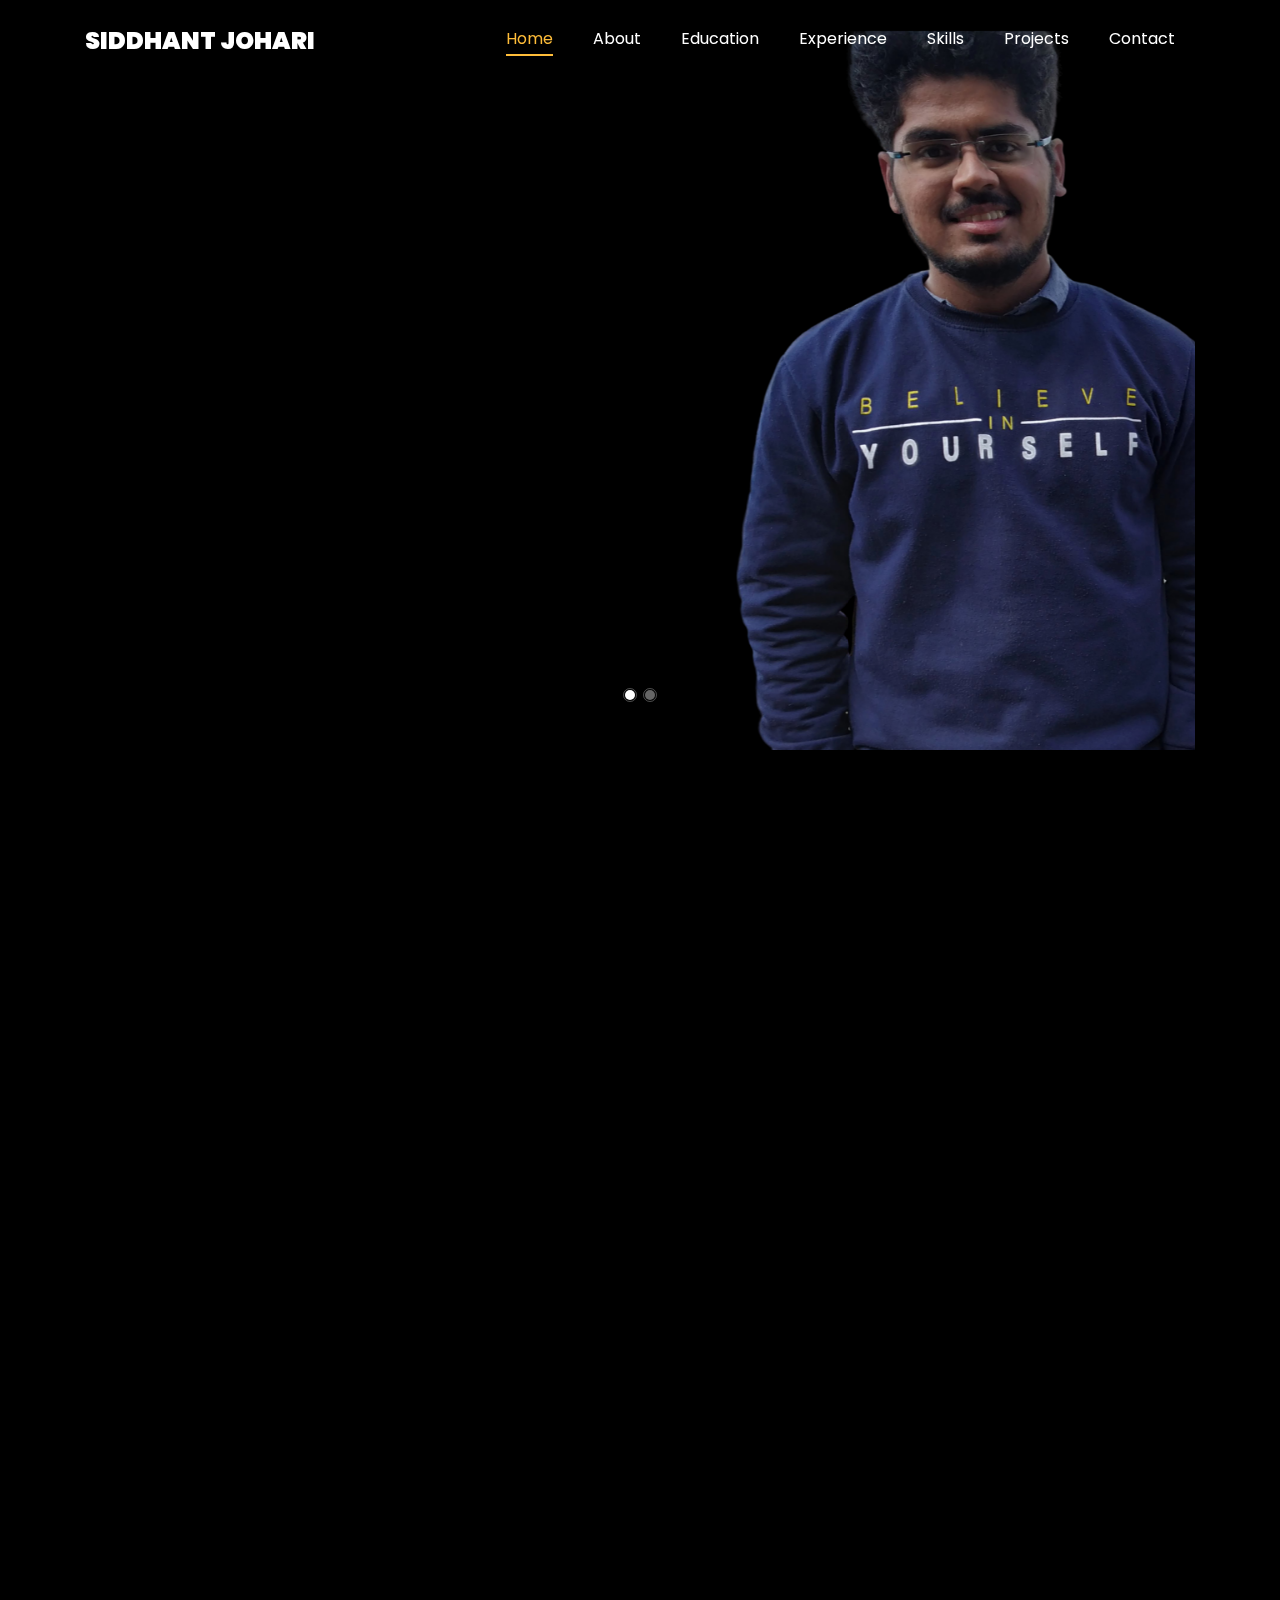
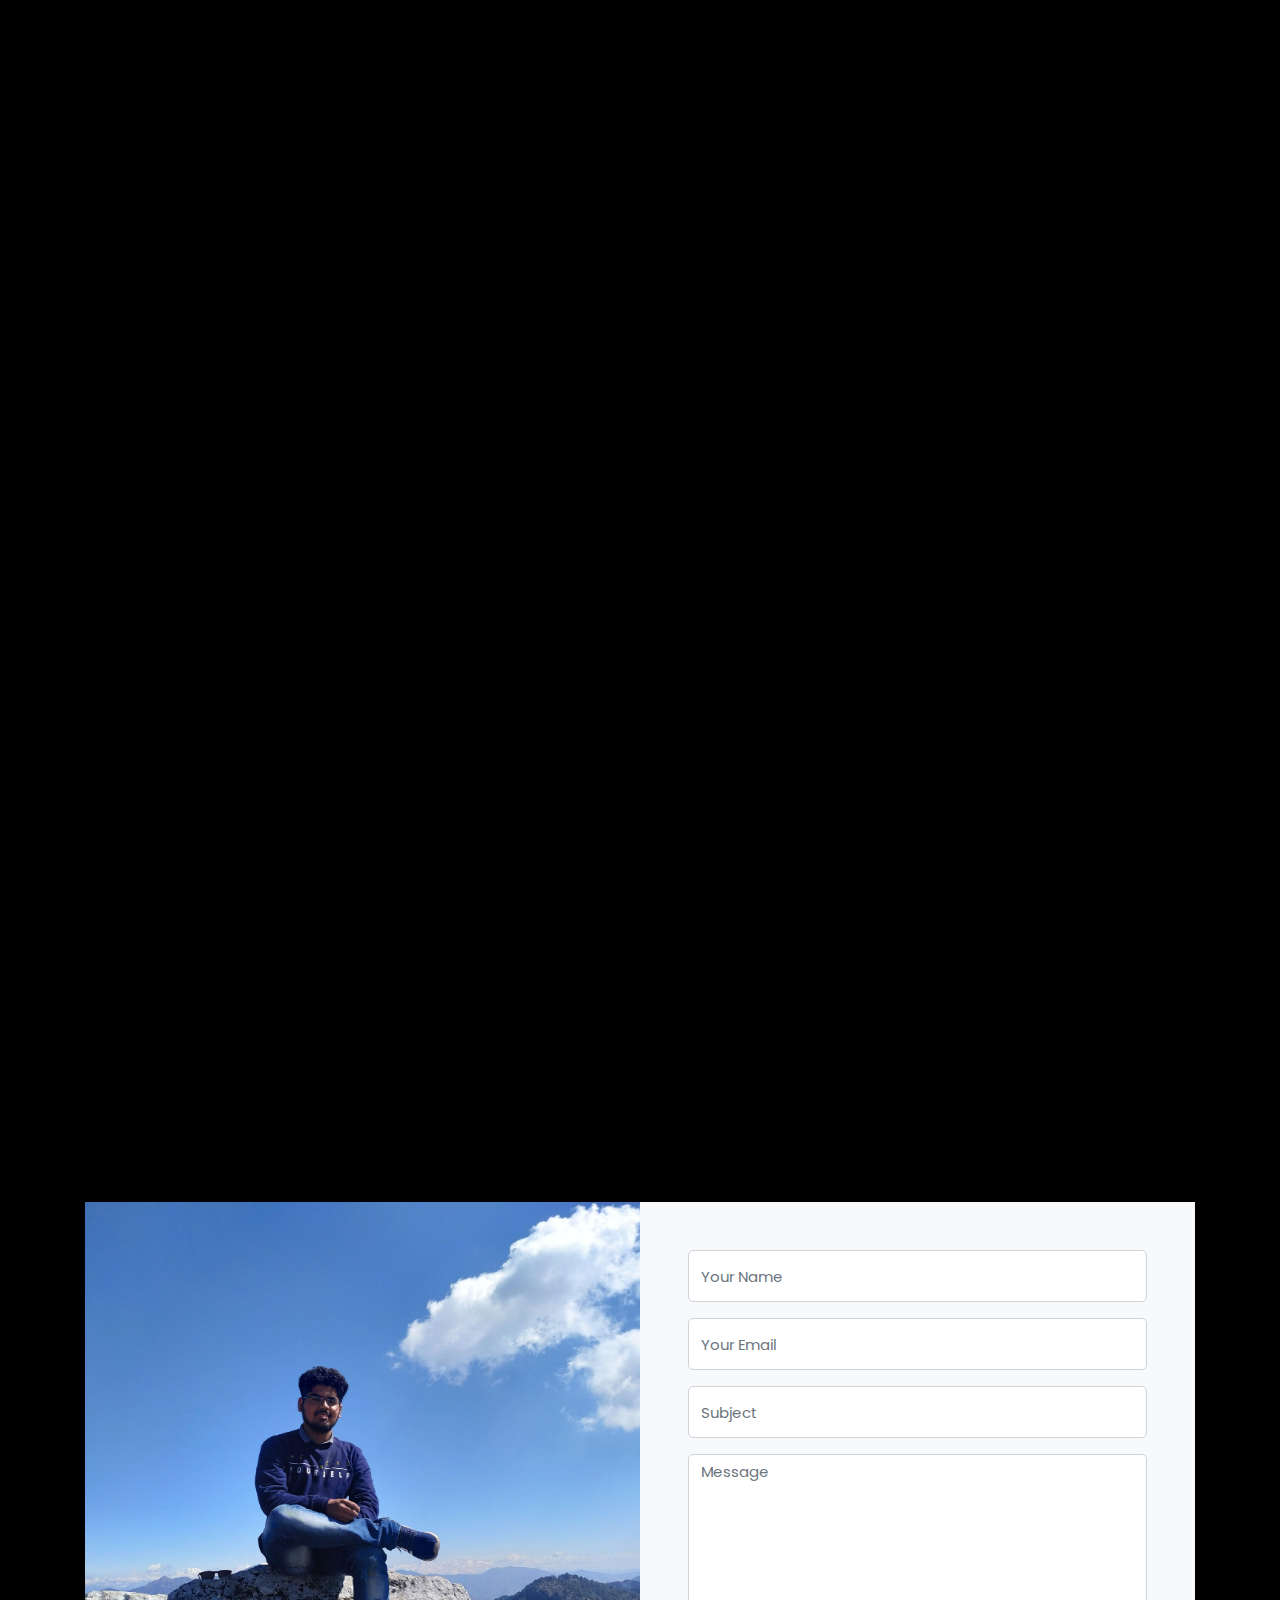
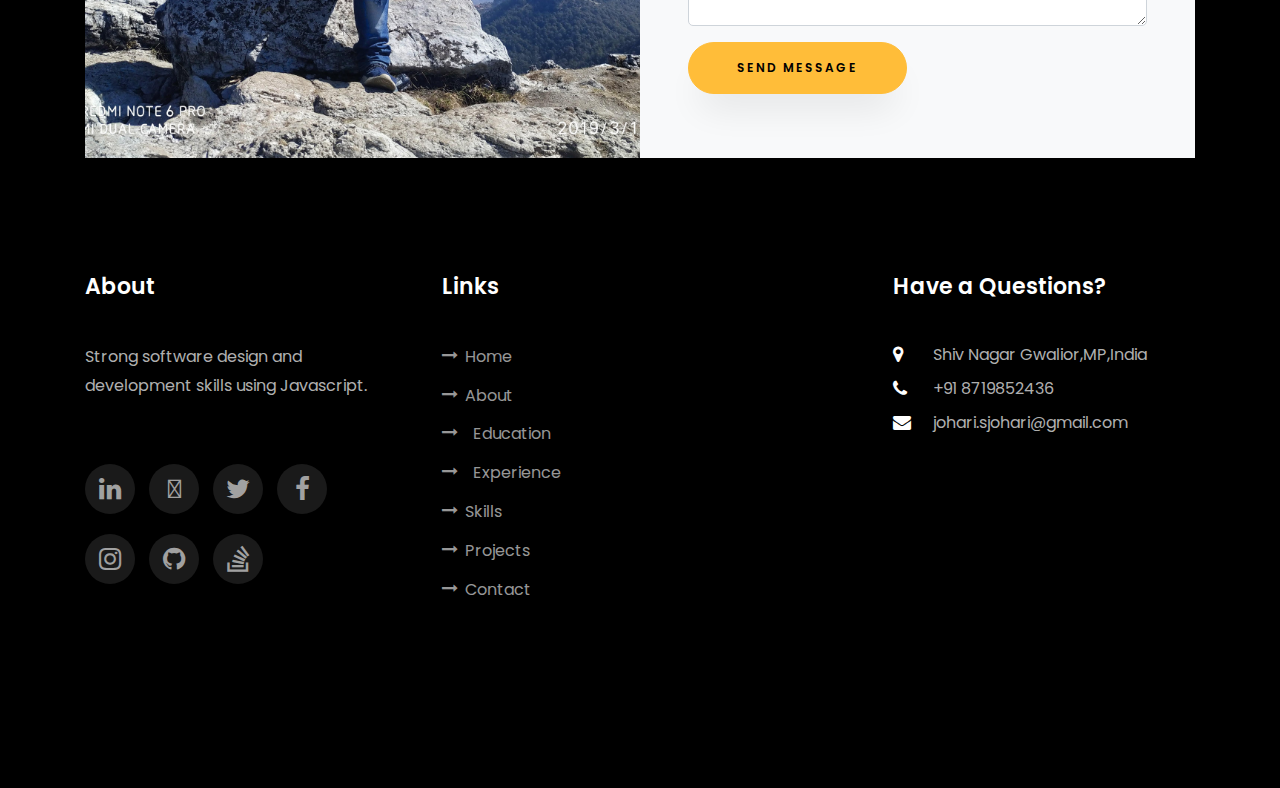
<file: index.html>
<!DOCTYPE html>
	<html lang="en">
	  <head>
	 <link rel="icon" href="images/portfolio.png" type="image/gif" sizes="16x16">
	    <title>Portfolio</title>
	    <meta charset="utf-8">
	    <meta name="viewport" content="width=device-width, initial-scale=1, shrink-to-fit=no">
	    
	    <link href="https://fonts.googleapis.com/css?family=Poppins:100,200,300,400,500,600,700,800,900" rel="stylesheet">

	    <link rel="stylesheet" href="css/open-iconic-bootstrap.min.css">
	    <link rel="stylesheet" href="css/animate.css">
	    
	    <link rel="stylesheet" href="css/owl.carousel.min.css">
	    <link rel="stylesheet" href="css/owl.theme.default.min.css">
	    <link rel="stylesheet" href="css/magnific-popup.css">

	    <link rel="stylesheet" href="css/aos.css">

	    <link rel="stylesheet" href="css/ionicons.min.css">
	    
	    <link rel="stylesheet" href="css/flaticon.css">
	    <link rel="stylesheet" href="css/icomoon.css">
	    <link rel="stylesheet" href="css/style.css">
	  </head>
	  <body data-spy="scroll" data-target=".site-navbar-target" data-offset="300">
		  
		  
	    <nav class="navbar  navbar-expand-lg navbar-dark ftco_navbar ftco-navbar-light site-navbar-target" id="ftco-navbar">
		    <div class="container">
		      <a class="navbar-brand" href="index.html">SIDDHANT JOHARI</a>
		      <button class="navbar-toggler js-fh5co-nav-toggle fh5co-nav-toggle" type="button" data-toggle="collapse" data-target="#ftco-nav" aria-controls="ftco-nav" aria-expanded="false" aria-label="Toggle navigation">
			<span class="oi oi-menu"></span> Menu
		      </button>

		      <div class="collapse navbar-collapse" id="ftco-nav">
			<ul class="navbar-nav nav ml-auto">
			  <li class="nav-item"><a href="#home-section" class="nav-link"><span>Home</span></a></li>
			  <li class="nav-item"><a href="#about-section" class="nav-link"><span>About</span></a></li>
			  <li class="nav-item"><a href="#education-section" class="nav-link"><span>Education</span></a></li>
			  <li class="nav-item"><a href="#experience-section" class="nav-link"><span>Experience</span></a></li>
			  <li class="nav-item"><a href="#skills-section" class="nav-link"><span>Skills</span></a></li>
			  <li class="nav-item"><a href="#projects-section" class="nav-link"><span>Projects</span></a></li>
			  <li class="nav-item"><a href="#contact-section" class="nav-link"><span>Contact</span></a></li>
			</ul>
		      </div>
		    </div>
		  </nav>
		  <section id="home-section" class="hero">
			  <div class="home-slider  owl-carousel">
		      <div class="slider-item ">
		      	<div class="overlay"></div>
			<div class="container">
			  <div class="row d-md-flex no-gutters slider-text align-items-end justify-content-end" data-scrollax-parent="true">
			  	<div class="one-third js-fullheight order-md-last img" style="background-image:url(images/bg_1.png);">
			  		<div class="overlay"></div>
			  	</div>
				  <div class="one-forth d-flex  align-items-center ftco-animate" data-scrollax=" properties: { translateY: '70%' }">
				  	<div class="text">
				  		<span class="subheading">Hello!</span>
					    <h1 class="mb-4 mt-3">I'm <span>Siddhant Johari</span></h1>
				
				    </div>
				  </div>
				</div>
			</div>
		      </div>

		      <div class="slider-item">
		      	<div class="overlay"></div>
			<div class="container">
			  <div class="row d-flex no-gutters slider-text align-items-end justify-content-end" data-scrollax-parent="true">
			  	<div class="one-third js-fullheight order-md-last img" style="background-image:url(images/bg_2.png);">
			  		<div class="overlay"></div>
			  	</div>
				  <div class="one-forth d-flex align-items-center ftco-animate" data-scrollax=" properties: { translateY: '70%' }">
				  	<div class="text">
				  		<span class="subheading">Hello!</span>
					    <h1 class="mb-4 mt-3">I'm a <span>Developer</span> based in India</h1>

				    </div>
				  </div>
				</div>
			</div>
		      </div>
		    </div>
	    </section>
<!!!!!!!!!!!!!!!!!!!!!!!!!!!!!!!!!!!!!!!!!!!!>
	    <section class="ftco-about img ftco-section ftco-no-pb" id="about-section">
	    	<div class="container">
	    		<div class="row d-flex text-center">
	    			
	    			<div class="col-md-6 col-lg-7 pl-lg-5 pb-5">
	    				<div class="row justify-content-start pb-3">
				  <div class="col-md-12 heading-section ftco-animate">
				  	<h1 class="big">About</h1>
				    <h2 class="mb-4">About Me</h2>
				    <p>Strong software design and development skills using Javascript.</p>
				    <ul class="about-info mt-4 px-md-0 px-2">
				    	<li class="d-flex"><span>Name:</span> <span>Siddhant johari</span></li>
				    	<li class="d-flex"><span>Date of birth:</span> <span>August 17, 2000</span></li>
				    	<li class="d-flex"><span>Address:</span> <span>Shiv Nagar Gwalior</span></li>
				    	<li class="d-flex"><span>Zip code:</span> <span>474010</span></li>
				    	<li class="d-flex"><span>Email:</span> <span>johari.sjohari@gmail.com</span></li>
				    	<li class="d-flex"><span>Phone: </span> <span>+91 8719852436</span></li>
				    </ul>
				  </div>
				</div>
			  <div class="counter-wrap ftco-animate d-flex mt-md-3">
		      <div class="text">
		      	<p class="mb-4">
			     
		        </p>
		        <p><a href="SIDDHANTJOHARI.pdf" class="btn btn-primary py-3 px-3">Download Resume</a></p>
		      </div>
			  </div>
			</div>
		</div>
	    	</div>
	    </section>
		
<!!!!!!!!!!!!!!!!!!!!!!!!!!!!!!!!!!!!!!!!!!!!!!!!!!!!!!!!!>
	    <section class="ftco-section ftco-no-pb" id="education-section">
	    	<div class="container">
	    		<div class="row justify-content-center pb-5">
		  <div class="col-md-10 heading-section text-center ftco-animate">
		  	<h1 class="big big-2">Education</h1>
		    <h2 class="mb-4">Education</h2>
		  </div>
		</div>
	    		<div class="row">
	    			<div class="col-md-6">
	    				<div class="resume-wrap ftco-animate">
	    					<span class="date">April 2014- April 2015</span>
	    					<h2>High School</h2>
	<p class="mt-4">Passed with 82% Marks</p>
	    					<span class="position">Chambal Higher Secondary School</span>

	    				</div>
	    			
	    				<div class="resume-wrap ftco-animate">
	    					<span class="date">July 2017-Present</span>
	    					<h2>Bachelor of Technology</h2>
	<p class="mt-4">Pursuing CGPA: 7.56&nbsp(upto 7th sem)</p>
	    					<span class="position">Ujjain Engineering College (previously known as Govt. Engineering College, Ujjain)</span>

	    				</div>
	    			</div>

	    			<div class="col-md-6">
						<div class="resume-wrap ftco-animate">
	    					<span class="date">April 2016- April 2017</span>

	    					<h2>Higher Secondary</h2>
	<p class="mt-4">Passed with 88% Marks</p>
	    					<span class="position">Chambal Higher Secondary School</span>
	    				</div>

	    			
	    		</div>
	    		
	    	</div>
	    </section>
		<!!!!!!!!!!!!!!!!!!!!!!!!!!!!!!!!!!!!!!!!!!!!!!!!!!!!!!!!!>
		<!!!!!!!!!!!!!!!!!!!!!!!!!!!!!!!!!!!!!!!!!!!!>
	    <section class="ftco-section ftco-no-pb" id="experience-section">
	    	<div class="container">
	    		<div class="row justify-content-center pb-5">
		  <div class="col-md-10 heading-section text-center ftco-animate">
		  	<h1 class="big big-2">Experience</h1>
		    <h2 class="mb-4">Experience</h2>
		  </div>
		</div>
	    		<div class="row">
	    			<div class="col-md-6">
						<div class="resume-wrap ftco-animate">
	    					<span class="date">Dec 2018</span>
	    					<h2>College Representetive</h2>
							<span class="position">MoodIndigo2018,IITBombay</span>
							<p class="mt-4">This is to mark my thriving relationship with Mood Indigo in the form of token of gratitude for my efforts towards publicizing Mood Indigo in my college.</p>
	    					</div>

	    				<div class="resume-wrap ftco-animate">
	    					<span class="date">Nov 2019 </span>
							<h2>Campus Ambassador</h2>
							<span class="position">AWIGN</span>
							<p class="mt-4">
							Worked with	Marketing team of Awign to expand the reach of part time internships.
							</p>
					</div>
						<div class="resume-wrap ftco-animate">
	    					<span class="date">Feb 2020-Present</span>
	    					<h2>Management Head & Core-Team Member</h2>
	    					<span class="position">Xception 3.0</span>
	    					<p class="mt-4">A Socio-Technical Fest of Goverment Engineering College,Ujjain</p>
	    				</div>
	    					
	    					
	    				<div class="resume-wrap ftco-animate">
	    					<span class="date">Apr 2020 - June 2020</span>
	    					<h2>Software Development Intern</h2>
							<span class="position">Thinking Machines,Ujjain</span>
							<p class="mt-4">I worked on a project  to create a web based video processing application.<br/>
								Technology used : Java, Python, HTML, CSS, JavaScript, JSON.<br/>
								 Web Development: Jquery, J2EE, Servlets, Jsp.<br/>
								
								</p>
	    					</div>
	    				
	    			</div>
					<div class="col-md-6">
					

	    				<div class="resume-wrap ftco-animate">
	    					<span class="date">Sep 2020 - Feb 2021 </span>
							<h2>Graduate Engineering Trainee</h2>
							<span class="position">Augurs Technologies Pvt. Ltd.</span>
							<p class="mt-4">I worked on multiple projects and those technologies :<br/> MERN(MongoDB/Mysql, Express, React, Node) and Python, Java and react-native.</p>
	    				
	    					
	    			</div>
					<div class="resume-wrap ftco-animate">
						<span class="date">Mar 2021 - Apr 2021 </span>
						<h2>Software Development Intern</h2>
						<span class="position">Virtual Cybertrons Pvt. Ltd.</span>
						<p class="mt-4">Worked on those technologies:<br/>
							React Native, Node JS, IOT(Working on both programming and electronics part).</p>
					
						
				</div>
						<div class="resume-wrap ftco-animate">
						<span class="date">May 2021 - Aug 2021 </span>
						<h2>Software Developer Associate</h2>
						<span class="position">Virtual Cybertrons Pvt. Ltd.</span>
						<p class="mt-4">
							Delivered 4 Projects 2 on React Native and 2 on React and backend for both in nodejs.</p>
					
						
				</div>
						<div class="resume-wrap ftco-animate">
						<span class="date">Aug 2021- Present</span>
						<h2>React Native Engineer</h2>
						<span class="position">Rigi</span>
						<p class="mt-4">Building Rigi<br/>
							</p>
					
						
				</div>
	    			</div>
	    		
	    	</div>
	    </section>
<!!!!!!!!!!!!!!!!!!!!!!!!!!!!!!!!!!!!!!!!!!!!!!!!!!!!!!!!!>
			
			<section class="ftco-section" id="skills-section">
				<div class="container">

					<div class="row justify-content-center pb-5">
		  <div class="col-md-12 heading-section text-center ftco-animate">
		  	<h1 class="big big-2">Skills</h1>
		    <h2 class="mb-4">My Skills</h2>
		  </div>
		</div>
	 <button type="button" id="but-lang" class="btn btn-info btn-lg" style="margin:15px;">Languages</button>
	 <button type="button" id="but-frame" class="btn btn-info btn-lg" style="margin:15px;" >Frameworks</button>
	 <button type="button" id="but-db"class="btn btn-info btn-lg" style="margin:15px;">Databases</button>
	 <button type="button" id="but-oth" class="btn btn-info btn-lg" style="margin:15px;">Other</button><br><br>
					<div  id="Languages" class="row">
						<div class="col-md-6 animate-box">
							<div class="progress-wrap ftco-animate">
								<h3>C</h3>
								<div class="progress">
								 	<div class="progress-bar color-3" role="progressbar" aria-valuenow="85"
								  	aria-valuemin="0" aria-valuemax="100" style="width:85%">
								   
								  	</div>
								</div>85%
							</div>
						</div>
						<div class="col-md-6 animate-box">
							<div class="progress-wrap ftco-animate">
								<h3>C++</h3>
								<div class="progress">
								 	<div class="progress-bar color-4" role="progressbar" aria-valuenow="75"
								  	aria-valuemin="0" aria-valuemax="100" style="width:75%">
								 
								  	</div>
								</div>75%
							</div>
						</div>
						<div class="col-md-6 animate-box">
							<div class="progress-wrap ftco-animate">
								<h3>Java</h3>
								<div class="progress">
								 	<div class="progress-bar color-5" role="progressbar" aria-valuenow="80"
								  	aria-valuemin="0" aria-valuemax="100" style="width:80%">
								  
								  	</div>
								</div>80%
							</div>
						</div>
						<div class="col-md-6 animate-box">
							<div class="progress-wrap ftco-animate">
								<h3>Python</h3>
								<div class="progress">
								 	<div class="progress-bar color-6" role="progressbar" aria-valuenow="70"
								  	aria-valuemin="0" aria-valuemax="100" style="width:70%">
								
								  	</div>
								</div>70%
							</div>
						</div>
	<div class="col-md-6 animate-box">
							<div class="progress-wrap ftco-animate">
								<h3>Java Script</h3>
								<div class="progress">
								 	<div class="progress-bar color-5" role="progressbar" aria-valuenow="70"
								  	aria-valuemin="0" aria-valuemax="100" style="width:85%">
								    
								  	</div>
								</div>85%
							</div>
						</div>
					</div>
				
	<!!!!!!!!!!!!!!!!!!!!!!!!!!!!!!!!!!!!!!!!!!!!!!!!!!!!!!!!!!!!!!!!!!!!!>

					<div style="display:none" id="Frameworks" class="row">
						<div class="col-md-6 animate-box">
							<div class="progress-wrap ftco-animate">
								<h3>Spring</h3>
								<div class="progress">
								 	<div class="progress-bar color-3" role="progressbar" aria-valuenow="80"
								  	aria-valuemin="0" aria-valuemax="100" style="width:80%">
								   
								  	</div>
								</div>80%
							</div>
						</div>
						<div class="col-md-6 animate-box">
							<div class="progress-wrap ftco-animate">
								<h3>JQuery</h3>
								<div class="progress">
								 	<div class="progress-bar color-4" role="progressbar" aria-valuenow="75"
								  	aria-valuemin="0" aria-valuemax="100" style="width:75%">
								 
								  	</div>
								</div>75%
							</div>
						</div>
						<div class="col-md-6 animate-box">
							<div class="progress-wrap ftco-animate">
								<h3>Django</h3>
								<div class="progress">
								 	<div class="progress-bar color-5" role="progressbar" aria-valuenow="40"
								  	aria-valuemin="0" aria-valuemax="100" style="width:40%">
								  
								  	</div>
								</div>40%
							</div>
						</div>
						<div class="col-md-6 animate-box">
							<div class="progress-wrap ftco-animate">
								<h3>Angular</h3>
								<div class="progress">
								 	<div class="progress-bar color-5" role="progressbar" aria-valuenow="40"
								  	aria-valuemin="0" aria-valuemax="100" style="width:40%">
								  
								  	</div>
								</div>40%
							</div>
						</div>
						</div>
	<!!!!!!!!!!!!!!!!!!!!!!!!!!!!!!!!!!!!!!!!!!!!!!!!!!!!!!!!!!!!!!!!!!!!!>

					<div style="display:none" id="Databases" class="row">
						<div class="col-md-6 animate-box">
							<div class="progress-wrap ftco-animate">
								<h3>MySQL</h3>
								<div class="progress">
								 	<div class="progress-bar color-3" role="progressbar" aria-valuenow="80"
								  	aria-valuemin="0" aria-valuemax="100" style="width:80%">
								   
								  	</div>
								</div>80%
							</div>
						</div>
						<div class="col-md-6 animate-box">
							<div class="progress-wrap ftco-animate">
								<h3>Apache Derby</h3>
								<div class="progress">
								 	<div class="progress-bar color-4" role="progressbar" aria-valuenow="85"
								  	aria-valuemin="0" aria-valuemax="100" style="width:85%">
								 
								  	</div>
								</div>85%
							</div>
						</div>
						<div class="col-md-6 animate-box">
							<div class="progress-wrap ftco-animate">
								<h3>Mongo DB</h3>
								<div class="progress">
								 	<div class="progress-bar color-5" role="progressbar" aria-valuenow="75"
								  	aria-valuemin="0" aria-valuemax="100" style="width:75%">
								  
								  	</div>
								</div>75%
							</div>
						</div>
						<div class="col-md-6 animate-box">
							<div class="progress-wrap ftco-animate">
								<h3>PostgreSQL</h3>
								<div class="progress">
								 	<div class="progress-bar color-6" role="progressbar" aria-valuenow="50"
								  	aria-valuemin="0" aria-valuemax="100" style="width:50%">
								
								  	</div>
								</div>50%
							</div>
						</div>
							
					</div>
	<!!!!!!!!!!!!!!!!!!!!!!!!!!!!!!!!!!!!!!!!!!!!!!!!!!!!!!!!!!!!!!!!!!!!!!!!!!!>

					<div style="display:none" id="Other" class="row">
						<div class="col-md-6 animate-box">
							<div class="progress-wrap ftco-animate">
								<h3>DSA(Data Structure and Algorithms)</h3>
								<div class="progress">
								 	<div class="progress-bar color-3" role="progressbar" aria-valuenow="65"
								  	aria-valuemin="0" aria-valuemax="100" style="width:65%">
								   
								  	</div>
								</div>65%
							</div>
						</div>
						<div class="col-md-6 animate-box">
							<div class="progress-wrap ftco-animate">
								<h3>JSP</h3>
								<div class="progress">
								 	<div class="progress-bar color-4" role="progressbar" aria-valuenow="90"
								  	aria-valuemin="0" aria-valuemax="100" style="width:90%">
								 
								  	</div>
								</div>90%
							</div>
						</div>
						<div class="col-md-6 animate-box">
							<div class="progress-wrap ftco-animate">
								<h3>React</h3>
								<div class="progress">
								 	<div class="progress-bar color-4" role="progressbar" aria-valuenow="90"
								  	aria-valuemin="0" aria-valuemax="100" style="width:80%">
								 
								  	</div>
								</div>80%
							</div>
						</div>
						<div class="col-md-6 animate-box">
							<div class="progress-wrap ftco-animate">
								<h3>React Native</h3>
								<div class="progress">
								 	<div class="progress-bar color-4" role="progressbar" aria-valuenow="90"
								  	aria-valuemin="0" aria-valuemax="100" style="width:85%">
								 
								  	</div>
								</div>85%
							</div>
						</div>
						<div class="col-md-6 animate-box">
							<div class="progress-wrap ftco-animate">
								<h3>AWS</h3>
								<div class="progress">
								 	<div class="progress-bar color-4" role="progressbar" aria-valuenow="90"
								  	aria-valuemin="0" aria-valuemax="100" style="width:30%">
								 
								  	</div>
								</div>30%
							</div>
						</div>

						<div class="col-md-6 animate-box">
							<div class="progress-wrap ftco-animate">
								<h3>Servlets</h3>
								<div class="progress">
								 	<div class="progress-bar color-5" role="progressbar" aria-valuenow="90"
								  	aria-valuemin="0" aria-valuemax="100" style="width:90%">
								  
								  	</div>
								</div>90%
							</div>
						</div>
						<div class="col-md-6 animate-box">
							<div class="progress-wrap ftco-animate">
								<h3>STL</h3>
								<div class="progress">
								 	<div class="progress-bar color-6" role="progressbar" aria-valuenow="70"
								  	aria-valuemin="0" aria-valuemax="100" style="width:70%">
								
								  	</div>
								</div>70%
							</div>

					</div>
						<div class="col-md-6 animate-box">
							<div class="progress-wrap ftco-animate">
								<h3>Machine Learning</h3>
								<div class="progress">
								 	<div class="progress-bar color-5" role="progressbar" aria-valuenow="50"
								  	aria-valuemin="0" aria-valuemax="100" style="width:25%">
								  
								  	</div>
								</div>25%
							</div>
						</div>
						<div class="col-md-6 animate-box">
							<div class="progress-wrap ftco-animate">
								<h3>IOT</h3>
								<div class="progress">
								 	<div class="progress-bar color-6" role="progressbar" aria-valuenow="50"
								  	aria-valuemin="0" aria-valuemax="100" style="width:50%">
								
								  	</div>
								</div>50%
							</div>

					</div>

	<!!!!!!!!!!!!!!!!!!!!!!!!!!!!!!!!!!!!!!!!!!!!!!!!!!!!!!!!!!!!!!!!!!!!!!!>

				</div>

			</section>
	 

	    <section class="ftco-section ftco-project" id="projects-section">
	    	<div class="container">
	    		<div class="row justify-content-center pb-5">

		  <div class="col-md-12 heading-section text-center ftco-animate">
		  	<h1 class="big big-2">Projects</h1>
		    <h2 class="mb-4">My Projects</h2>
		  </div>
		</div>
		<div class="container">	
	    					
			<div class="project img ftco-animate d-flex justify-content-center align-items-center" style="background-image: url(images/peazzy.png);">
				<div class="overlay"></div>
				<div class="text text-center p-4">
					<h3><a href="https://www.peazzy.xyz/">Peazzy</a></h3>
					<span style="color:black;">I have worked on this project as a part of team with Augurs.<br/>
						 Number of Members in Team: 3.<br/>
						 Technology used:React, Expo, javascript.<br/>
						Tools/Frameworks used:Rocket Chat,Jitsi,Swagger,Strapy,gatsby,netlify,mailtrain.</span>
				</div>
			</div>
		</div>
</div>
<div class="container">	
	    					
	<div class="project img ftco-animate d-flex justify-content-center align-items-center" style="background-image: url(images/plm.png);">
		<div class="overlay"></div>
		<div class="text text-center p-4">
			<h3><a href="http://www.useplm.com/">Professional Labour Management</a></h3>
			<span style="color:black;">I have worked on this project as a part of team with Augurs.<br/>
				 Number of Members in Team: 4.<br/>
				 Technology used:React, javascript.<br/>
				</span>
		</div>
	</div>
</div>
</div>
<div class="container"><
	    		<!div class="row">
	    				<div class="project img ftco-animate d-flex justify-content-center align-items-center" style="background-image: url(images/GUITool.png);">
	    					<div class="overlay"></div>
		    				<div class="text text-center p-4">
		    					<h3><a href="https://github.com/SIDDHANTJOHARI/SQL-SCRIPTING-TOOL">Data Modeller for java-derby database</a></h3>
		    					    					<span style="color:black;">It is the GUI SQL scripting tool. To issue SQL commands against a Derby Database, It is a replica of the IJ tool with the graphical user interface and it can generate the SQL script of the whole database in one click, it's most attractive feature generate Data 
	Layer(DL) of a selected table of a database with one click, only you have set the RAD setting of an application before generating.
	</span>
		    				</div>
	    				</div>
	    			</div>
	</div>
				</div>
				
			<div class="container">	
	    					
			    				<div class="project img ftco-animate d-flex justify-content-center align-items-center" style="background-image: url(images/mongodb.png);">
			    					<div class="overlay"></div>
				    				<div class="text text-center p-4">
				    					<h3><a href="https://github.com/SIDDHANTJOHARI/MONGOCPP">MongoDBLibrary for C++</a></h3>
				    					<span style="color:black;">I have created the Library of MongoDb database using basic c, now using this Library one can perform CRUD operations on MongoDB database using c++.</span>
				    				</div>
			    				</div>
		    				</div>
	</div>
		        <div class="container">
	    				<div class="project img ftco-animate d-flex justify-content-center align-items-center" style="background-image: url(images/J2EE.png);">
	    					<div class="overlay"></div>
		    				<div class="text text-center p-4">
		    					<h3><a href="#">A J2EE Application with many features.</a></h3>
		    					    					<span style="color:black">This is Just a J2EE Application with these functionalities.<br>
	1. To generate subtitles for their Video and audio file just in some minutes.
	<br>2. To convert their MySQL database to excel files.
	<br>3. To convert the contents of any URL to pdf.
	<br>4. To watermark their Image or video files.
	<br>5. To transcode their video file to different qualities like 540p,360p, etc.
		    				</div>
	    				</div>
	    			</div>
	</div>
		    			<div class="container">
			    				<div class="project img ftco-animate d-flex justify-content-center align-items-center" style="background-image: url(images/CWEBSERVER.png);">
			    					<div class="overlay"></div>
				    				<div class="text text-center p-4">
				    					<h3><a href="https://github.com/SIDDHANTJOHARI/CWEBSERVER">Webserver Development in C</a></h3>
				    					<span style="color:black">I implemented a web server in C language using only the standard libraries.
	<br>
	The server runs on Linux and includes features like handling HTTP GET requests Post Requests, handling content types(text, HTML, jpg, zip. rar, pdf, etc.)and I have also provided the facility for dynamic response. sending proper HTTP error codes, A port number should be provided as a command-line argument</span>
				    				</div>
			    				<!/div>
		    	
	    		</div>	
	    			

	</div>
	    	
	    	</div>
	    </section>

	    <section class="ftco-section contact-section ftco-no-pb" id="contact-section">
	      <div class="container">
	      	<div class="row justify-content-center mb-5 pb-3">
		  <div class="col-md-7 heading-section text-center ftco-animate">
		    <h1 class="big big-2">Contact</h1>
		    <h2 class="mb-4">Contact Me</h2>
		   
		  </div>
		</div>

		<div class="row d-flex contact-info mb-5">
		  <div class="col-md-6 col-lg-3 d-flex ftco-animate">
		  	<div class="align-self-stretch box p-4 text-center">
		  		<div class="icon d-flex align-items-center justify-content-center">
		  			<span class="icon-map-signs"></span>
		  		</div>
		  		<h3 class="mb-4">Address</h3>
			    <p>Shiv Nagar Gwalior,MP,India</p>
			  </div>
		  </div>
		  <div class="col-md-6 col-lg-3 d-flex ftco-animate">
		  	<div class="align-self-stretch box p-4 text-center">
		  		<div class="icon d-flex align-items-center justify-content-center">
		  			<span class="icon-phone2"></span>
		  		</div>
		  		<h3 class="mb-4">Contact Number</h3>
			    <p><a href="tel:+918719852436">+91 8719852436</a></p>
			  </div>
		  </div>
		  <div class="col-md-6 col-lg-3 d-flex ftco-animate">
		  	<div class="align-self-stretch box p-4 text-center">
		  		<div class="icon d-flex align-items-center justify-content-center">
		  			<span class="icon-paper-plane"></span>
		  		</div>
		  		<h3 class="mb-4">Email Address</h3>
			    <p><a href="mailto:johari.sjohari@gmail.com">johari.sjohari@gmail.com</a></p>
			  </div>
		  </div>
		  <div class="col-md-6 col-lg-3 d-flex ftco-animate">
		  	<div class="align-self-stretch box p-4 text-center">
		  		<div class="icon d-flex align-items-center justify-content-center">
		  			<span class="icon-globe"></span>
		  		</div>
		  		<h3 class="mb-4">Website</h3>
			    <p><a href="https://siddhantjohari.github.io/Portfolio">www.siddhantjohari.github.io</a></p>
			  </div>
		  </div>
		</div>

		<div class="row no-gutters block-9">
		  <div class="col-md-6 order-md-last d-flex">
		    <form action="https://formspree.io/xnqgjgle" id="my-form" method="post"  class="bg-light p-4 p-md-5 contact-form">
		      <div class="form-group">
		        <input type="text" class="form-control" name="name" placeholder="Your Name" required='true'>
		      </div>
		      <div class="form-group"  >
		        <input type="email" class="form-control" name="email"  placeholder="Your Email" required='true'>
		      </div>
		      <div class="form-group">
		        <input type="text" class="form-control" name="subject" placeholder="Subject" required='true'> 
		      </div>
		      <div class="form-group">
		        <textarea name="" id="" cols="30" rows="7" class="form-control" name="Message" placeholder="Message" required='true'></textarea>
		      </div>
		      <div class="form-group">
		        <button id="my-form-button" class="btn btn-primary py-3 px-5">Send Message
		      </div>
		       <p id="my-form-status"></p>
		    </form>
		  
		  </div>

		  <div class="col-md-6 d-flex">
		  	<div class="img" style="background-image: url(images/a.jpg);"></div>
		  </div>
		</div>
	      </div>
	    </section>
			

	    <footer class="ftco-footer ftco-section">
	      <div class="container">
		<div class="row mb-5">
		  <div class="col-md">
		    <div class="ftco-footer-widget mb-4">
		      <h2 class="ftco-heading-2">About</h2>
		      <p>Strong software design and development skills using Javascript.</p>
		      <ul class="ftco-footer-social list-unstyled float-md-left float-lft mt-5">
	 <li ><a href="https://www.linkedin.com/in/siddhant-johari-b57425174/"><span class="icon-linkedin"></span></a></li>
	 <li><a href="https://www.hackerrank.com/JOHARI_SJOHARI"><span class='fab'>&#xf5f7</span></a></li>
		        <li ><a href="https://twitter.com/JohariSjohari"><span class="icon-twitter"></span></a></li>
		        <li ><a href="https://www.facebook.com/mr.siddhantjohari"><span class="icon-facebook"></span></a></li>
				<li ><a href="https://www.instagram.com/mr.siddhantjohari/"><span class="icon-instagram"></span></a></li>
				
	 <li ><a href="https://github.com/SIDDHANTJOHARI"><span class="icon-github"></span></a></li>
	 <li ><a href="https://stackoverflow.com/users/11851283/siddhant-johari"><span class="icon-stack-overflow"></span></a></li>


		      </ul>
		    </div>
		  </div>
		  <div class="col-md-5">
		    <div class="ftco-footer-widget mb-4 ml-md-4">
		      <h2 class="ftco-heading-2">Links</h2>
		      <ul class="list-unstyled">
		        <li><a href="#home-section"><span class="icon-long-arrow-right mr-2"></span>Home</a></li>
		        <li><a href="#about-section"><span class="icon-long-arrow-right mr-2"></span>About</a></li>
	<li><a href="#education-section"><span class="icon-long-arrow-right mr-2">
	</span>Education</a></li>
	<li><a href="#experience-section"><span class="icon-long-arrow-right mr-2">
	</span>Experience</a></li>
		        <li><a href="#skills-section"><span class="icon-long-arrow-right mr-2"></span>Skills</a></li>
		        <li><a href="#projects-section"><span class="icon-long-arrow-right mr-2"></span>Projects</a></li>
		        <li><a href="#contact-section"><span class="icon-long-arrow-right mr-2"></span>Contact</a></li>
		      </ul>
		    </div>
		  </div>
		  <div class="col-md">
		    <div class="ftco-footer-widget mb-4">
		    	<h2 class="ftco-heading-2">Have a Questions?</h2>
		    	<div class="block-23 mb-3">
			      <ul>
			        <li><span class="icon icon-map-marker"></span><span class="text">Shiv Nagar Gwalior,MP,India</span></li>
			        <li><span class="icon icon-phone"></span><span class="text">+91 8719852436</span></a></li>
			        <li><span class="icon icon-envelope"></span><span class="text">johari.sjohari@gmail.com</span></a></li>
			      </ul>
			    </div>
		    </div>
		  </div>
		</div>
	      </div>
	    </footer>
	    
	  

	  <!-- loader -->
	 <div id="ftco-loader" class="show fullscreen"><svg class="circular" width="48px" height="48px"><circle class="path-bg" cx="24" cy="24" r="22" fill="none" stroke-width="4" stroke="#eeeeee"/><circle class="path" cx="24" cy="24" r="22" fill="none" stroke-width="4" stroke-miterlimit="10" stroke="#F96D00"/></svg></div>
	  <script src="js/jquery.min.js"></script>
	  <script src="js/jquery-migrate-3.0.1.min.js"></script>
	  <script src="js/popper.min.js"></script>
	  <script src="js/bootstrap.min.js"></script>
	  <script src="js/jquery.easing.1.3.js"></script>
	  <script src="js/jquery.waypoints.min.js"></script>
	  <script src="js/jquery.stellar.min.js"></script>
	  <script src="js/owl.carousel.min.js"></script>
	  <script src="js/jquery.magnific-popup.min.js"></script>
	 <script src="js/font.js"></script> 
	 <script src="js/aos.js"></script>
	  <script src="js/jquery.animateNumber.min.js"></script>
	  <script src="js/scrollax.min.js"></script>
	<script src="js/skills.js"></script>
	  
	  <script src="js/main.js"></script>
	    
	  </body>
	</html>
</file>
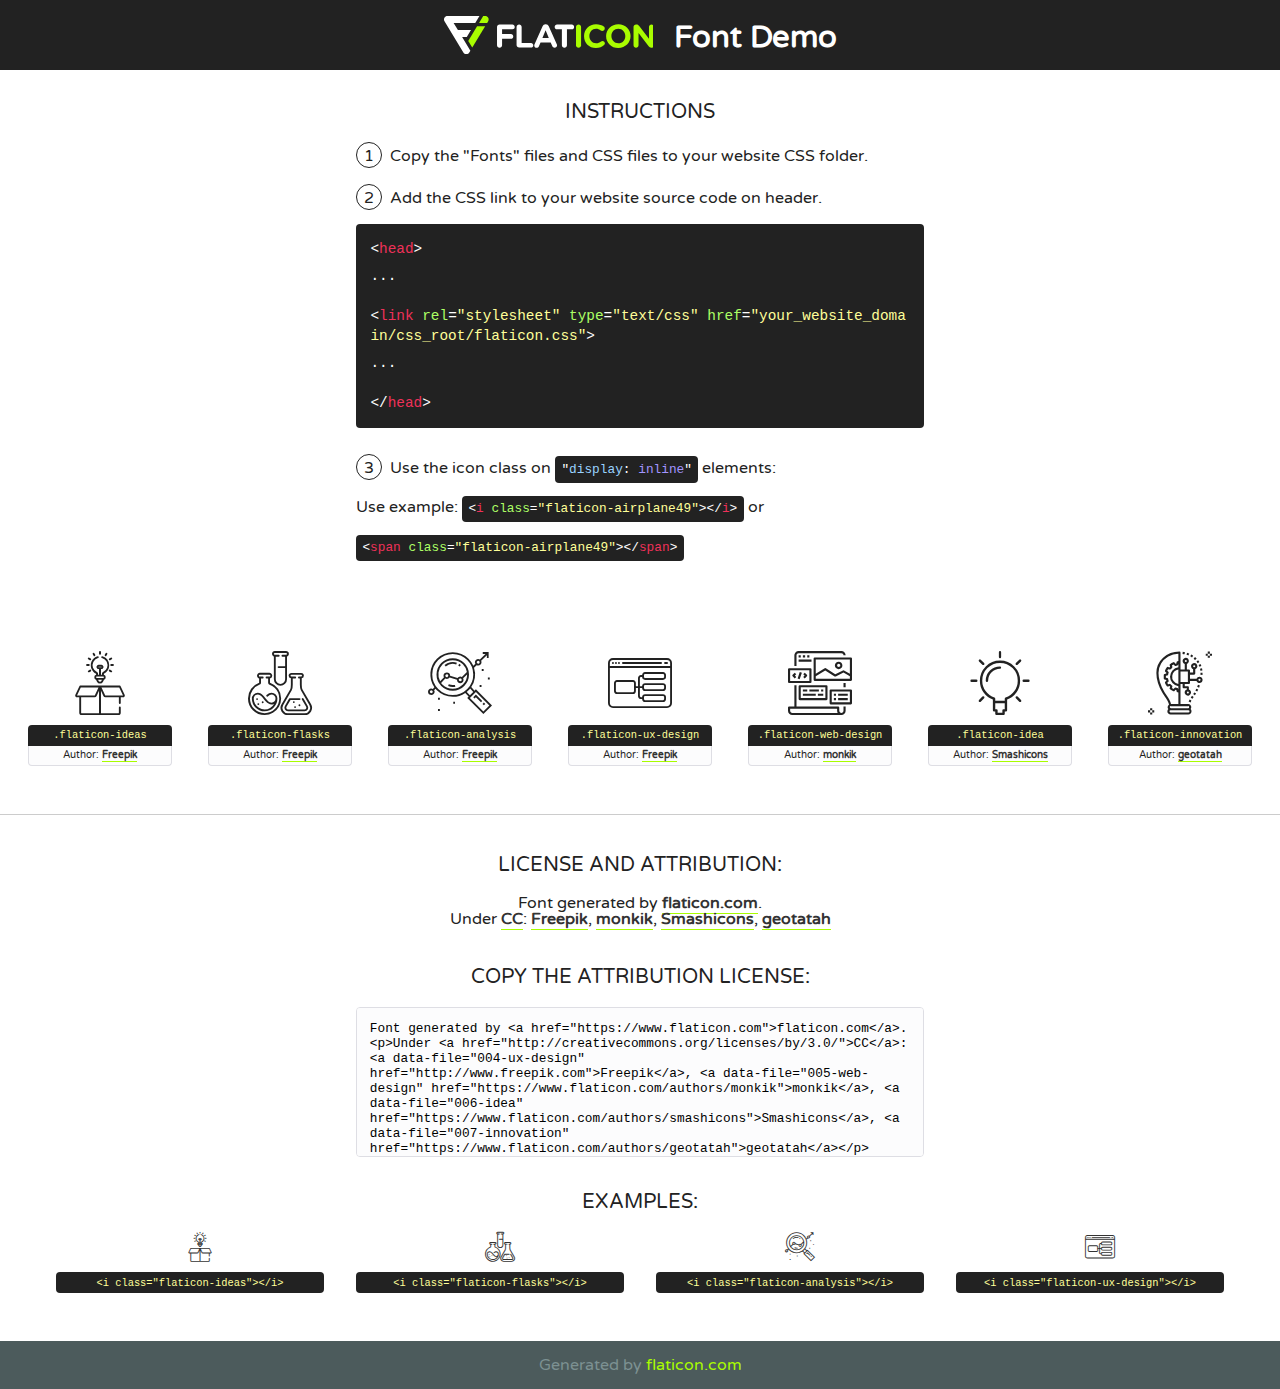
<file: fonts/flaticon/font/flaticon.html>
<!DOCTYPE html>
<!--
  Flaticon icon font: Flaticon
  Creation date: 20/03/2019 02:18
-->
<html>
<!DOCTYPE html>
<html>

<head>
    <title>Flaticon WebFont</title>
    <link href="http://fonts.googleapis.com/css?family=Varela+Round" rel="stylesheet" type="text/css" />
    <link rel="stylesheet" type="text/css" href="flaticon.css">
    <meta charset="UTF-8">
    <style>
    html, body, div, span, applet, object, iframe,
    h1, h2, h3, h4, h5, h6, p, blockquote, pre,
    a, abbr, acronym, address, big, cite, code,
    del, dfn, em, img, ins, kbd, q, s, samp,
    small, strike, strong, sub, sup, tt, var,
    b, u, i, center,
    dl, dt, dd, ol, ul, li,
    fieldset, form, label, legend,
    table, caption, tbody, tfoot, thead, tr, th, td,
    article, aside, canvas, details, embed, 
    figure, figcaption, footer, header, hgroup, 
    menu, nav, output, ruby, section, summary,
    time, mark, audio, video {
        margin: 0;
        padding: 0;
        border: 0;
        font-size: 100%;
        font: inherit;
        vertical-align: baseline;
    }
    /* HTML5 display-role reset for older browsers */
    article, aside, details, figcaption, figure, 
    footer, header, hgroup, menu, nav, section {
        display: block;
    }
    body {
        line-height: 1;
    }
    ol, ul {
        list-style: none;
    }
    blockquote, q {
        quotes: none;
    }
    blockquote:before, blockquote:after,
    q:before, q:after {
        content: '';
        content: none;
    }
    table {
        border-collapse: collapse;
        border-spacing: 0;
    }
    body {
        font-family: 'Varela Round', Helvetica, Arial, sans-serif;
        font-size: 16px;
        color: #222;
    }
    a {
        color: #333;
        border-bottom: 1px solid #a9fd00;
        font-weight: bold;
        text-decoration: none;
    }
    * {
        -moz-box-sizing: border-box;
        -webkit-box-sizing: border-box;
        box-sizing: border-box;
        margin: 0;
        padding: 0;
    }
    [class^="flaticon-"]:before, [class*=" flaticon-"]:before, [class^="flaticon-"]:after, [class*=" flaticon-"]:after {
        font-family: Flaticon;
        font-size: 30px;
        font-style: normal;
        margin-left: 20px;
        color: #333;
    }
    .wrapper {
        max-width: 600px;
        margin: auto;
        padding: 0 1em;
    }
    .title {
        font-size: 1.25em;
        text-align: center;
        margin-bottom: 1em;
        text-transform: uppercase;
    }
    header {
        text-align: center;
        background-color: #222;
        color: #fff;
        padding: 1em;
    }
    header .logo {
        width: 210px;
        height: 38px;
        display: inline-block;
        vertical-align: middle;
        margin-right: 1em;
        border: none;
    }
    header strong {
        font-size: 1.95em;
        font-weight: bold;
        vertical-align: middle;
        margin-top: 5px;
        display: inline-block;
    }
    .demo {
        margin: 2em auto;
        line-height: 1.25em;
    }
    .demo ul li {
        margin-bottom: 1em;
    }
    .demo ul li .num {
        color: #222;
        border-radius: 20px;
        display: inline-block;
        width: 26px;
        padding: 3px;
        height: 26px;
        text-align: center;
        margin-right: 0.5em;
        border: 1px solid #222;
    }
    .demo ul li code {
        background-color: #222;
        border-radius: 4px;
        padding: 0.25em 0.5em;
        display: inline-block;
        color: #fff;
        font-family: Consolas,Monaco,Lucida Console,Liberation Mono,DejaVu Sans Mono,Bitstream Vera Sans Mono,Courier New, monospace;
        font-weight: lighter;
        margin-top: 1em;
        font-size: 0.8em;
        word-break: break-all;
    }
    .demo ul li code.big {
        padding: 1em;
        font-size: 0.9em;
    }
    .demo ul li code .red {
        color: #EF3159;
    }
    .demo ul li code .green {
        color: #ACFF65;
    }
    .demo ul li code .yellow {
        color: #FFFF99;
    }
    .demo ul li code .blue {
        color: #99D3FF;
    }
    .demo ul li code .purple {
        color: #A295FF;
    }
    .demo ul li code .dots {
        margin-top: 0.5em;
        display: block;
    }
    #glyphs {
        border-bottom: 1px solid #ccc;
        padding: 2em 0;
        text-align: center;
    }
    .glyph {
        display: inline-block;
        width: 9em;
        margin: 1em;
        text-align: center;
        vertical-align: top;
        background: #FFF;
    }
    .glyph .glyph-icon {
        padding: 10px;
        display: block;
        font-family:"Flaticon";
        font-size: 64px;
        line-height: 1;
    }
    .glyph .glyph-icon:before {
        font-size: 64px;
        color: #222;
        margin-left: 0;
    }
    .class-name {
        font-size: 0.65em;
        background-color: #222;
        color: #fff;
        border-radius: 4px 4px 0 0;
        padding: 0.5em;
        color: #FFFF99;
        font-family: Consolas,Monaco,Lucida Console,Liberation Mono,DejaVu Sans Mono,Bitstream Vera Sans Mono,Courier New, monospace;
    }
    .author-name {
        font-size: 0.6em;
        background-color: #fcfcfd;
        border: 1px solid #DEDEE4;
        border-top: 0;
        border-radius: 0 0 4px 4px;
        padding: 0.5em;
    }
    .class-name:last-child {
        font-size: 10px;
        color:#888;
    }
    .class-name:last-child a {
        font-size: 10px;
        color:#555;
    }
    .class-name:last-child a:hover {
        color:#a9fd00;
    }
    .glyph > input {
        display: block;
        width: 100px;
        margin: 5px auto;
        text-align: center;
        font-size: 12px;
        cursor: text;
    }
    .glyph > input.icon-input {
        font-family:"Flaticon";
        font-size: 16px;
        margin-bottom: 10px;
    }
    .attribution .title {
        margin-top: 2em;
    }
    .attribution textarea {
        background-color: #fcfcfd;
        padding: 1em;
        border: none;
        box-shadow: none;
        border: 1px solid #DEDEE4;
        border-radius: 4px;
        resize: none;
        width: 100%;
        height: 150px;
        font-size: 0.8em;
        font-family: Consolas,Monaco,Lucida Console,Liberation Mono,DejaVu Sans Mono,Bitstream Vera Sans Mono,Courier New, monospace;
        -webkit-appearance: none;
    }
    .iconsuse {
        margin: 2em auto;
        text-align: center;
        max-width: 1200px;
    }
    .iconsuse:after {
        content: '';
        display: table;
        clear: both;
    }
    .iconsuse .image {
        float: left;
        width: 25%;
        padding: 0 1em;
    }
    .iconsuse .image p {
        margin-bottom: 1em;
    }
    .iconsuse .image span {
        display: block;
        font-size: 0.65em;
        background-color: #222;
        color: #fff;
        border-radius: 4px;
        padding: 0.5em;
        color: #FFFF99;
        margin-top: 1em;
        font-family: Consolas,Monaco,Lucida Console,Liberation Mono,DejaVu Sans Mono,Bitstream Vera Sans Mono,Courier New, monospace;
    }
    #footer {
        text-align: center;
        background-color: #4C5B5C;
        color: #7c9192;
        padding: 1em;
    }
    #footer a {
        border: none;
        color: #a9fd00;
        font-weight: normal;
    }
    @media (max-width: 960px) {
        .iconsuse .image {
            width: 50%;
        }
    }
    @media (max-width: 560px) {
        .iconsuse .image {
            width: 100%;
        }
    }
    </style>
</head>

<body class="characters-off">

    <header>
        <a href="https://www.flaticon.com" target="_blank" class="logo">
            <svg version="1.1" xmlns="http://www.w3.org/2000/svg" xmlns:xlink="http://www.w3.org/1999/xlink" xmlns:a="http://ns.adobe.com/AdobeSVGViewerExtensions/3.0/" viewBox="0 0 560.875 102.036" enable-background="new 0 0 560.875 102.036" xml:space="preserve">
                <defs>
                </defs>
                <g>
                    <g class="letters">
                        <path fill="#ffffff" d="M141.596,29.675c0-3.777,2.985-6.767,6.764-6.767h34.438c3.426,0,6.15,2.728,6.15,6.15
                        c0,3.43-2.724,6.149-6.15,6.149h-27.674v13.091h23.719c3.429,0,6.151,2.724,6.151,6.15c0,3.43-2.723,6.149-6.151,6.149h-23.719
                        v17.574c0,3.773-2.986,6.761-6.764,6.761c-3.779,0-6.764-2.989-6.764-6.761V29.675z"></path>
                        <path fill="#ffffff" d="M193.844,29.149c0-3.781,2.985-6.767,6.764-6.767c3.776,0,6.763,2.985,6.763,6.767v42.957h25.039
                        c3.426,0,6.149,2.726,6.149,6.153c0,3.425-2.723,6.15-6.149,6.15h-31.802c-3.779,0-6.764-2.986-6.764-6.768V29.149z"></path>
                        <path fill="#ffffff" d="M241.891,75.71l21.438-48.407c1.492-3.341,4.215-5.357,7.906-5.357h0.792
                        c3.686,0,6.323,2.017,7.815,5.357l21.439,48.407c0.436,0.967,0.701,1.845,0.701,2.723c0,3.602-2.809,6.501-6.414,6.501
                        c-3.161,0-5.269-1.845-6.499-4.655l-4.132-9.661h-27.059l-4.301,10.102c-1.144,2.631-3.426,4.214-6.237,4.214
                        c-3.517,0-6.24-2.81-6.24-6.325C241.1,77.64,241.451,76.677,241.891,75.71z M279.932,58.666l-8.521-20.297l-8.526,20.297H279.932
                        z"></path>
                        <path fill="#ffffff" d="M314.864,35.387H301.86c-3.429,0-6.239-2.813-6.239-6.238c0-3.429,2.811-6.24,6.239-6.24h39.533
                        c3.426,0,6.237,2.811,6.237,6.24c0,3.425-2.811,6.238-6.237,6.238h-13.001v42.785c0,3.773-2.99,6.761-6.764,6.761
                        c-3.779,0-6.764-2.989-6.764-6.761V35.387z"></path>
                        <path fill="#A9FD00" d="M352.615,29.149c0-3.781,2.985-6.767,6.767-6.767c3.774,0,6.761,2.985,6.761,6.767v49.024
                        c0,3.773-2.987,6.761-6.761,6.761c-3.781,0-6.767-2.989-6.767-6.761V29.149z"></path>
                        <path fill="#A9FD00" d="M374.132,53.836v-0.179c0-17.481,13.178-31.801,32.065-31.801c9.22,0,15.459,2.458,20.557,6.238
                        c1.402,1.054,2.637,2.985,2.637,5.357c0,3.692-2.985,6.59-6.681,6.59c-1.845,0-3.071-0.702-4.044-1.319
                        c-3.776-2.813-7.729-4.393-12.562-4.393c-10.364,0-17.831,8.611-17.831,19.154v0.173c0,10.542,7.291,19.329,17.831,19.329
                        c5.715,0,9.492-1.756,13.359-4.834c1.049-0.874,2.458-1.491,4.039-1.491c3.429,0,6.325,2.813,6.325,6.236
                        c0,2.106-1.056,3.78-2.282,4.834c-5.539,4.834-12.036,7.733-21.878,7.733C387.572,85.464,374.132,71.493,374.132,53.836z"></path>
                        <path fill="#A9FD00" d="M433.009,53.836v-0.179c0-17.481,13.79-31.801,32.766-31.801c18.981,0,32.592,14.143,32.592,31.628v0.173
                        c0,17.483-13.785,31.807-32.769,31.807C446.625,85.464,433.009,71.32,433.009,53.836z M484.224,53.836v-0.179
                        c0-10.539-7.725-19.326-18.626-19.326c-10.893,0-18.449,8.611-18.449,19.154v0.173c0,10.542,7.73,19.329,18.626,19.329
                        C476.676,72.986,484.224,64.378,484.224,53.836z"></path>
                        <path fill="#A9FD00" d="M506.233,29.321c0-3.774,2.99-6.763,6.767-6.763h1.401c3.252,0,5.183,1.583,7.029,3.953l26.093,34.265
                        V29.059c0-3.692,2.99-6.677,6.681-6.677c3.683,0,6.671,2.985,6.671,6.677v48.934c0,3.78-2.987,6.765-6.764,6.765h-0.436
                        c-3.257,0-5.188-1.581-7.034-3.953l-27.056-35.492v32.944c0,3.687-2.985,6.676-6.678,6.676c-3.683,0-6.673-2.989-6.673-6.676
                        V29.321z"></path>
                    </g>
                    <g class="insignia">
                        <path fill="#ffffff" d="M48.372,56.137h12.517l11.156-18.537H37.186L25.688,18.539h57.825L94.668,0H9.271
                        C5.925,0,2.842,1.801,1.198,4.716c-1.644,2.907-1.593,6.482,0.134,9.343l50.38,83.501c1.678,2.781,4.689,4.476,7.938,4.476
                        c3.246,0,6.257-1.695,7.935-4.476l2.898-4.804L48.372,56.137z"></path>
                        <g class="i">
                            <path fill="#A9FD00" d="M93.575,18.539h0.031v0.004l21.652,0.004l2.705-4.488c1.727-2.861,1.778-6.436,0.133-9.343
                            C116.454,1.801,113.371,0,110.026,0h-5.294L93.575,18.539z"></path>
                            <polygon fill="#A9FD00" points="88.291,27.356 64.725,66.486 75.519,84.404 109.942,27.356"></polygon>
                        </g>
                    </g>
                </g>
            </svg>
        </a>
        <strong>Font Demo</strong>
    </header>


    <section class="demo wrapper">

        <p class="title">Instructions</p>

        <ul>
            <li>
                <span class="num">1</span>Copy the "Fonts" files and CSS files to your website CSS folder.
            </li>
            <li>
                <span class="num">2</span>Add the CSS link to your website source code on header.
                <code class="big">
                    &lt;<span class="red">head</span>&gt;
                    <br/><span class="dots">...</span>
                    <br/>&lt;<span class="red">link</span> <span class="green">rel</span>=<span class="yellow">"stylesheet"</span> <span class="green">type</span>=<span class="yellow">"text/css"</span> <span class="green">href</span>=<span class="yellow">"your_website_domain/css_root/flaticon.css"</span>&gt;
                    <br/><span class="dots">...</span>
                    <br/>&lt;/<span class="red">head</span>&gt;
                </code>
            </li>

            <li>
                <p>
                    <span class="num">3</span>Use the icon class on <code>"<span class="blue">display</span>:<span class="purple"> inline</span>"</code> elements:
                    <br />
                    Use example: <code>&lt;<span class="red">i</span> <span class="green">class</span>=<span class="yellow">&quot;flaticon-airplane49&quot;</span>&gt;&lt;/<span class="red">i</span>&gt;</code> or <code>&lt;<span class="red">span</span> <span class="green">class</span>=<span class="yellow">&quot;flaticon-airplane49&quot;</span>&gt;&lt;/<span class="red">span</span>&gt;</code>
            </li>
        </ul>

    </section>




   <section id="glyphs">          
    
      
        <div class="glyph"><div class="glyph-icon flaticon-ideas"></div>
            <div class="class-name">.flaticon-ideas</div>
            <div class="author-name">Author: <a data-file="001-ideas" href="http://www.freepik.com">Freepik</a> </div> 
        </div>        
        
        <div class="glyph"><div class="glyph-icon flaticon-flasks"></div>
            <div class="class-name">.flaticon-flasks</div>
            <div class="author-name">Author: <a data-file="002-flasks" href="http://www.freepik.com">Freepik</a> </div> 
        </div>        
        
        <div class="glyph"><div class="glyph-icon flaticon-analysis"></div>
            <div class="class-name">.flaticon-analysis</div>
            <div class="author-name">Author: <a data-file="003-analysis" href="http://www.freepik.com">Freepik</a> </div> 
        </div>        
        
        <div class="glyph"><div class="glyph-icon flaticon-ux-design"></div>
            <div class="class-name">.flaticon-ux-design</div>
            <div class="author-name">Author: <a data-file="004-ux-design" href="http://www.freepik.com">Freepik</a> </div> 
        </div>        
        
        <div class="glyph"><div class="glyph-icon flaticon-web-design"></div>
            <div class="class-name">.flaticon-web-design</div>
            <div class="author-name">Author: <a data-file="005-web-design" href="https://www.flaticon.com/authors/monkik">monkik</a> </div> 
        </div>        
        
        <div class="glyph"><div class="glyph-icon flaticon-idea"></div>
            <div class="class-name">.flaticon-idea</div>
            <div class="author-name">Author: <a data-file="006-idea" href="https://www.flaticon.com/authors/smashicons">Smashicons</a> </div> 
        </div>        
        
        <div class="glyph"><div class="glyph-icon flaticon-innovation"></div>
            <div class="class-name">.flaticon-innovation</div>
            <div class="author-name">Author: <a data-file="007-innovation" href="https://www.flaticon.com/authors/geotatah">geotatah</a> </div> 
        </div>        
        

    </section>



    <section class="attribution wrapper"   style="text-align:center;">

      <div class="title">License and attribution:</div><div class="attrDiv">Font generated by <a href="https://www.flaticon.com">flaticon.com</a>. <div><p>Under <a href="http://creativecommons.org/licenses/by/3.0/">CC</a>: <a data-file="004-ux-design" href="http://www.freepik.com">Freepik</a>, <a data-file="005-web-design" href="https://www.flaticon.com/authors/monkik">monkik</a>, <a data-file="006-idea" href="https://www.flaticon.com/authors/smashicons">Smashicons</a>, <a data-file="007-innovation" href="https://www.flaticon.com/authors/geotatah">geotatah</a></p>  </div>
      </div>
      <div class="title">Copy the Attribution License:</div>

    <textarea onclick="this.focus();this.select();">Font generated by &lt;a href=&quot;https://www.flaticon.com&quot;&gt;flaticon.com&lt;/a&gt;. <p>Under <a href="http://creativecommons.org/licenses/by/3.0/">CC</a>: <a data-file="004-ux-design" href="http://www.freepik.com">Freepik</a>, <a data-file="005-web-design" href="https://www.flaticon.com/authors/monkik">monkik</a>, <a data-file="006-idea" href="https://www.flaticon.com/authors/smashicons">Smashicons</a>, <a data-file="007-innovation" href="https://www.flaticon.com/authors/geotatah">geotatah</a></p>  
     </textarea>

    </section>

    <section class="iconsuse">

          <div class="title">Examples:</div>            
             
            <div class="image">
                <p>
                    <i class="glyph-icon flaticon-ideas"></i> 
                    <span>&lt;i class=&quot;flaticon-ideas&quot;&gt;&lt;/i&gt;</span>
                </p>
            </div>
            
            <div class="image">
                <p>
                    <i class="glyph-icon flaticon-flasks"></i> 
                    <span>&lt;i class=&quot;flaticon-flasks&quot;&gt;&lt;/i&gt;</span>
                </p>
            </div>
            
            <div class="image">
                <p>
                    <i class="glyph-icon flaticon-analysis"></i> 
                    <span>&lt;i class=&quot;flaticon-analysis&quot;&gt;&lt;/i&gt;</span>
                </p>
            </div>
            
            <div class="image">
                <p>
                    <i class="glyph-icon flaticon-ux-design"></i> 
                    <span>&lt;i class=&quot;flaticon-ux-design&quot;&gt;&lt;/i&gt;</span>
                </p>
            </div>
                       
        </div>
                            
    </section>

<div id="footer">
    <div>Generated by <a href="https://www.flaticon.com">flaticon.com</a>
    </div>
</div>



</body>
</html>
</file>
<file: css/flaticon.css>
/*
  	Flaticon icon font: Flaticon
  	Creation date: 04/01/2019 13:45
  	*/


@font-face {
  font-family: "Flaticon";
  src: url("../fonts/flaticon/font/Flaticon.eot");
  src: url("../fonts/flaticon/font/Flaticon.eot?#iefix") format("embedded-opentype"),
       url("../fonts/flaticon/font/Flaticon.woff") format("woff"),
       url("../fonts/flaticon/font/Flaticon.ttf") format("truetype"),
       url("../fonts/flaticon/font/Flaticon.svg#Flaticon") format("svg");
  font-weight: normal;
  font-style: normal;
}

@media screen and (-webkit-min-device-pixel-ratio:0) {
  @font-face {
    font-family: "Flaticon";
    src: url("../fonts/flaticon/font/Flaticon.svg#Flaticon") format("svg");
  }
}

[class^="flaticon-"]:before, [class*=" flaticon-"]:before,
[class^="flaticon-"]:after, [class*=" flaticon-"]:after {   
  font-family: Flaticon;
  font-style: normal;
  font-weight: normal;
  font-variant: normal;
  text-transform: none;
  line-height: 1;

  /* Better Font Rendering =========== */
  -webkit-font-smoothing: antialiased;
  -moz-osx-font-smoothing: grayscale;
}

.flaticon-ideas:before { content: "\f100"; }
.flaticon-flasks:before { content: "\f101"; }
.flaticon-analysis:before { content: "\f102"; }
.flaticon-ux-design:before { content: "\f103"; }
.flaticon-web-design:before { content: "\f104"; }
.flaticon-idea:before { content: "\f105"; }
.flaticon-innovation:before { content: "\f106"; }
</file>
<file: css/icomoon.css>
@font-face {
  font-family: 'icomoon';
  src:  url('../fonts/icomoon/icomoon.eot?6tt51o');
  src:  url('../fonts/icomoon/icomoon.eot?6tt51o#iefix') format('embedded-opentype'),
    url('../fonts/icomoon/icomoon.ttf?6tt51o') format('truetype'),
    url('../fonts/icomoon/icomoon.woff?6tt51o') format('woff'),
    url('../fonts/icomoon/icomoon.svg?6tt51o#icomoon') format('svg');
  font-weight: normal;
  font-style: normal;
}

[class^="icon-"], [class*=" icon-"] {
  /* use !important to prevent issues with browser extensions that change fonts */
  font-family: 'icomoon' !important;
  speak: none;
  font-style: normal;
  font-weight: normal;
  font-variant: normal;
  text-transform: none;
  line-height: 1;

  /* Better Font Rendering =========== */
  -webkit-font-smoothing: antialiased;
  -moz-osx-font-smoothing: grayscale;
}

.icon-asterisk:before {
  content: "\f069";
}
.icon-plus:before {
  content: "\f067";
}
.icon-question:before {
  content: "\f128";
}
.icon-minus:before {
  content: "\f068";
}
.icon-glass:before {
  content: "\f000";
}
.icon-music:before {
  content: "\f001";
}
.icon-search:before {
  content: "\f002";
}
.icon-envelope-o:before {
  content: "\f003";
}
.icon-heart:before {
  content: "\f004";
}
.icon-star:before {
  content: "\f005";
}
.icon-star-o:before {
  content: "\f006";
}
.icon-user:before {
  content: "\f007";
}
.icon-film:before {
  content: "\f008";
}
.icon-th-large:before {
  content: "\f009";
}
.icon-th:before {
  content: "\f00a";
}
.icon-th-list:before {
  content: "\f00b";
}
.icon-check:before {
  content: "\f00c";
}
.icon-close:before {
  content: "\f00d";
}
.icon-remove:before {
  content: "\f00d";
}
.icon-times:before {
  content: "\f00d";
}
.icon-search-plus:before {
  content: "\f00e";
}
.icon-search-minus:before {
  content: "\f010";
}
.icon-power-off:before {
  content: "\f011";
}
.icon-signal:before {
  content: "\f012";
}
.icon-cog:before {
  content: "\f013";
}
.icon-gear:before {
  content: "\f013";
}
.icon-trash-o:before {
  content: "\f014";
}
.icon-home:before {
  content: "\f015";
}
.icon-file-o:before {
  content: "\f016";
}
.icon-clock-o:before {
  content: "\f017";
}
.icon-road:before {
  content: "\f018";
}
.icon-download:before {
  content: "\f019";
}
.icon-arrow-circle-o-down:before {
  content: "\f01a";
}
.icon-arrow-circle-o-up:before {
  content: "\f01b";
}
.icon-inbox:before {
  content: "\f01c";
}
.icon-play-circle-o:before {
  content: "\f01d";
}
.icon-repeat:before {
  content: "\f01e";
}
.icon-rotate-right:before {
  content: "\f01e";
}
.icon-refresh:before {
  content: "\f021";
}
.icon-list-alt:before {
  content: "\f022";
}
.icon-lock:before {
  content: "\f023";
}
.icon-flag:before {
  content: "\f024";
}
.icon-headphones:before {
  content: "\f025";
}
.icon-volume-off:before {
  content: "\f026";
}
.icon-volume-down:before {
  content: "\f027";
}
.icon-volume-up:before {
  content: "\f028";
}
.icon-qrcode:before {
  content: "\f029";
}
.icon-barcode:before {
  content: "\f02a";
}
.icon-tag:before {
  content: "\f02b";
}
.icon-tags:before {
  content: "\f02c";
}
.icon-book:before {
  content: "\f02d";
}
.icon-bookmark:before {
  content: "\f02e";
}
.icon-print:before {
  content: "\f02f";
}
.icon-camera:before {
  content: "\f030";
}
.icon-font:before {
  content: "\f031";
}
.icon-bold:before {
  content: "\f032";
}
.icon-italic:before {
  content: "\f033";
}
.icon-text-height:before {
  content: "\f034";
}
.icon-text-width:before {
  content: "\f035";
}
.icon-align-left:before {
  content: "\f036";
}
.icon-align-center:before {
  content: "\f037";
}
.icon-align-right:before {
  content: "\f038";
}
.icon-align-justify:before {
  content: "\f039";
}
.icon-list:before {
  content: "\f03a";
}
.icon-dedent:before {
  content: "\f03b";
}
.icon-outdent:before {
  content: "\f03b";
}
.icon-indent:before {
  content: "\f03c";
}
.icon-video-camera:before {
  content: "\f03d";
}
.icon-image:before {
  content: "\f03e";
}
.icon-photo:before {
  content: "\f03e";
}
.icon-picture-o:before {
  content: "\f03e";
}
.icon-pencil:before {
  content: "\f040";
}
.icon-map-marker:before {
  content: "\f041";
}
.icon-adjust:before {
  content: "\f042";
}
.icon-tint:before {
  content: "\f043";
}
.icon-edit:before {
  content: "\f044";
}
.icon-pencil-square-o:before {
  content: "\f044";
}
.icon-share-square-o:before {
  content: "\f045";
}
.icon-check-square-o:before {
  content: "\f046";
}
.icon-arrows:before {
  content: "\f047";
}
.icon-step-backward:before {
  content: "\f048";
}
.icon-fast-backward:before {
  content: "\f049";
}
.icon-backward:before {
  content: "\f04a";
}
.icon-play:before {
  content: "\f04b";
}
.icon-pause:before {
  content: "\f04c";
}
.icon-stop:before {
  content: "\f04d";
}
.icon-forward:before {
  content: "\f04e";
}
.icon-fast-forward:before {
  content: "\f050";
}
.icon-step-forward:before {
  content: "\f051";
}
.icon-eject:before {
  content: "\f052";
}
.icon-chevron-left:before {
  content: "\f053";
}
.icon-chevron-right:before {
  content: "\f054";
}
.icon-plus-circle:before {
  content: "\f055";
}
.icon-minus-circle:before {
  content: "\f056";
}
.icon-times-circle:before {
  content: "\f057";
}
.icon-check-circle:before {
  content: "\f058";
}
.icon-question-circle:before {
  content: "\f059";
}
.icon-info-circle:before {
  content: "\f05a";
}
.icon-crosshairs:before {
  content: "\f05b";
}
.icon-times-circle-o:before {
  content: "\f05c";
}
.icon-check-circle-o:before {
  content: "\f05d";
}
.icon-ban:before {
  content: "\f05e";
}
.icon-arrow-left:before {
  content: "\f060";
}
.icon-arrow-right:before {
  content: "\f061";
}
.icon-arrow-up:before {
  content: "\f062";
}
.icon-arrow-down:before {
  content: "\f063";
}
.icon-mail-forward:before {
  content: "\f064";
}
.icon-share:before {
  content: "\f064";
}
.icon-expand:before {
  content: "\f065";
}
.icon-compress:before {
  content: "\f066";
}
.icon-exclamation-circle:before {
  content: "\f06a";
}
.icon-gift:before {
  content: "\f06b";
}
.icon-leaf:before {
  content: "\f06c";
}
.icon-fire:before {
  content: "\f06d";
}
.icon-eye:before {
  content: "\f06e";
}
.icon-eye-slash:before {
  content: "\f070";
}
.icon-exclamation-triangle:before {
  content: "\f071";
}
.icon-warning:before {
  content: "\f071";
}
.icon-plane:before {
  content: "\f072";
}
.icon-calendar:before {
  content: "\f073";
}
.icon-random:before {
  content: "\f074";
}
.icon-comment:before {
  content: "\f075";
}
.icon-magnet:before {
  content: "\f076";
}
.icon-chevron-up:before {
  content: "\f077";
}
.icon-chevron-down:before {
  content: "\f078";
}
.icon-retweet:before {
  content: "\f079";
}
.icon-shopping-cart:before {
  content: "\f07a";
}
.icon-folder:before {
  content: "\f07b";
}
.icon-folder-open:before {
  content: "\f07c";
}
.icon-arrows-v:before {
  content: "\f07d";
}
.icon-arrows-h:before {
  content: "\f07e";
}
.icon-bar-chart:before {
  content: "\f080";
}
.icon-bar-chart-o:before {
  content: "\f080";
}
.icon-twitter-square:before {
  content: "\f081";
}
.icon-facebook-square:before {
  content: "\f082";
}
.icon-camera-retro:before {
  content: "\f083";
}
.icon-key:before {
  content: "\f084";
}
.icon-cogs:before {
  content: "\f085";
}
.icon-gears:before {
  content: "\f085";
}
.icon-comments:before {
  content: "\f086";
}
.icon-thumbs-o-up:before {
  content: "\f087";
}
.icon-thumbs-o-down:before {
  content: "\f088";
}
.icon-star-half:before {
  content: "\f089";
}
.icon-heart-o:before {
  content: "\f08a";
}
.icon-sign-out:before {
  content: "\f08b";
}
.icon-linkedin-square:before {
  content: "\f08c";
}
.icon-thumb-tack:before {
  content: "\f08d";
}
.icon-external-link:before {
  content: "\f08e";
}
.icon-sign-in:before {
  content: "\f090";
}
.icon-trophy:before {
  content: "\f091";
}
.icon-github-square:before {
  content: "\f092";
}
.icon-upload:before {
  content: "\f093";
}
.icon-lemon-o:before {
  content: "\f094";
}
.icon-phone:before {
  content: "\f095";
}
.icon-square-o:before {
  content: "\f096";
}
.icon-bookmark-o:before {
  content: "\f097";
}
.icon-phone-square:before {
  content: "\f098";
}
.icon-twitter:before {
  content: "\f099";
}
.icon-facebook:before {
  content: "\f09a";
}
.icon-facebook-f:before {
  content: "\f09a";
}
.icon-github:before {
  content: "\f09b";
}
.icon-unlock:before {
  content: "\f09c";
}
.icon-credit-card:before {
  content: "\f09d";
}
.icon-feed:before {
  content: "\f09e";
}
.icon-rss:before {
  content: "\f09e";
}
.icon-hdd-o:before {
  content: "\f0a0";
}
.icon-bullhorn:before {
  content: "\f0a1";
}
.icon-bell-o:before {
  content: "\f0a2";
}
.icon-certificate:before {
  content: "\f0a3";
}
.icon-hand-o-right:before {
  content: "\f0a4";
}
.icon-hand-o-left:before {
  content: "\f0a5";
}
.icon-hand-o-up:before {
  content: "\f0a6";
}
.icon-hand-o-down:before {
  content: "\f0a7";
}
.icon-arrow-circle-left:before {
  content: "\f0a8";
}
.icon-arrow-circle-right:before {
  content: "\f0a9";
}
.icon-arrow-circle-up:before {
  content: "\f0aa";
}
.icon-arrow-circle-down:before {
  content: "\f0ab";
}
.icon-globe:before {
  content: "\f0ac";
}
.icon-wrench:before {
  content: "\f0ad";
}
.icon-tasks:before {
  content: "\f0ae";
}
.icon-filter:before {
  content: "\f0b0";
}
.icon-briefcase:before {
  content: "\f0b1";
}
.icon-arrows-alt:before {
  content: "\f0b2";
}
.icon-group:before {
  content: "\f0c0";
}
.icon-users:before {
  content: "\f0c0";
}
.icon-chain:before {
  content: "\f0c1";
}
.icon-link:before {
  content: "\f0c1";
}
.icon-cloud:before {
  content: "\f0c2";
}
.icon-flask:before {
  content: "\f0c3";
}
.icon-cut:before {
  content: "\f0c4";
}
.icon-scissors:before {
  content: "\f0c4";
}
.icon-copy:before {
  content: "\f0c5";
}
.icon-files-o:before {
  content: "\f0c5";
}
.icon-paperclip:before {
  content: "\f0c6";
}
.icon-floppy-o:before {
  content: "\f0c7";
}
.icon-save:before {
  content: "\f0c7";
}
.icon-square:before {
  content: "\f0c8";
}
.icon-bars:before {
  content: "\f0c9";
}
.icon-navicon:before {
  content: "\f0c9";
}
.icon-reorder:before {
  content: "\f0c9";
}
.icon-list-ul:before {
  content: "\f0ca";
}
.icon-list-ol:before {
  content: "\f0cb";
}
.icon-strikethrough:before {
  content: "\f0cc";
}
.icon-underline:before {
  content: "\f0cd";
}
.icon-table:before {
  content: "\f0ce";
}
.icon-magic:before {
  content: "\f0d0";
}
.icon-truck:before {
  content: "\f0d1";
}
.icon-pinterest:before {
  content: "\f0d2";
}
.icon-pinterest-square:before {
  content: "\f0d3";
}
.icon-google-plus-square:before {
  content: "\f0d4";
}
.icon-google-plus:before {
  content: "\f0d5";
}
.icon-money:before {
  content: "\f0d6";
}
.icon-caret-down:before {
  content: "\f0d7";
}
.icon-caret-up:before {
  content: "\f0d8";
}
.icon-caret-left:before {
  content: "\f0d9";
}
.icon-caret-right:before {
  content: "\f0da";
}
.icon-columns:before {
  content: "\f0db";
}
.icon-sort:before {
  content: "\f0dc";
}
.icon-unsorted:before {
  content: "\f0dc";
}
.icon-sort-desc:before {
  content: "\f0dd";
}
.icon-sort-down:before {
  content: "\f0dd";
}
.icon-sort-asc:before {
  content: "\f0de";
}
.icon-sort-up:before {
  content: "\f0de";
}
.icon-envelope:before {
  content: "\f0e0";
}
.icon-linkedin:before {
  content: "\f0e1";
}
.icon-rotate-left:before {
  content: "\f0e2";
}
.icon-undo:before {
  content: "\f0e2";
}
.icon-gavel:before {
  content: "\f0e3";
}
.icon-legal:before {
  content: "\f0e3";
}
.icon-dashboard:before {
  content: "\f0e4";
}
.icon-tachometer:before {
  content: "\f0e4";
}
.icon-comment-o:before {
  content: "\f0e5";
}
.icon-comments-o:before {
  content: "\f0e6";
}
.icon-bolt:before {
  content: "\f0e7";
}
.icon-flash:before {
  content: "\f0e7";
}
.icon-sitemap:before {
  content: "\f0e8";
}
.icon-umbrella:before {
  content: "\f0e9";
}
.icon-clipboard:before {
  content: "\f0ea";
}
.icon-paste:before {
  content: "\f0ea";
}
.icon-lightbulb-o:before {
  content: "\f0eb";
}
.icon-exchange:before {
  content: "\f0ec";
}
.icon-cloud-download:before {
  content: "\f0ed";
}
.icon-cloud-upload:before {
  content: "\f0ee";
}
.icon-user-md:before {
  content: "\f0f0";
}
.icon-stethoscope:before {
  content: "\f0f1";
}
.icon-suitcase:before {
  content: "\f0f2";
}
.icon-bell:before {
  content: "\f0f3";
}
.icon-coffee:before {
  content: "\f0f4";
}
.icon-cutlery:before {
  content: "\f0f5";
}
.icon-file-text-o:before {
  content: "\f0f6";
}
.icon-building-o:before {
  content: "\f0f7";
}
.icon-hospital-o:before {
  content: "\f0f8";
}
.icon-ambulance:before {
  content: "\f0f9";
}
.icon-medkit:before {
  content: "\f0fa";
}
.icon-fighter-jet:before {
  content: "\f0fb";
}
.icon-beer:before {
  content: "\f0fc";
}
.icon-h-square:before {
  content: "\f0fd";
}
.icon-plus-square:before {
  content: "\f0fe";
}
.icon-angle-double-left:before {
  content: "\f100";
}
.icon-angle-double-right:before {
  content: "\f101";
}
.icon-angle-double-up:before {
  content: "\f102";
}
.icon-angle-double-down:before {
  content: "\f103";
}
.icon-angle-left:before {
  content: "\f104";
}
.icon-angle-right:before {
  content: "\f105";
}
.icon-angle-up:before {
  content: "\f106";
}
.icon-angle-down:before {
  content: "\f107";
}
.icon-desktop:before {
  content: "\f108";
}
.icon-laptop:before {
  content: "\f109";
}
.icon-tablet:before {
  content: "\f10a";
}
.icon-mobile:before {
  content: "\f10b";
}
.icon-mobile-phone:before {
  content: "\f10b";
}
.icon-circle-o:before {
  content: "\f10c";
}
.icon-quote-left:before {
  content: "\f10d";
}
.icon-quote-right:before {
  content: "\f10e";
}
.icon-spinner:before {
  content: "\f110";
}
.icon-circle:before {
  content: "\f111";
}
.icon-mail-reply:before {
  content: "\f112";
}
.icon-reply:before {
  content: "\f112";
}
.icon-github-alt:before {
  content: "\f113";
}
.icon-folder-o:before {
  content: "\f114";
}
.icon-folder-open-o:before {
  content: "\f115";
}
.icon-smile-o:before {
  content: "\f118";
}
.icon-frown-o:before {
  content: "\f119";
}
.icon-meh-o:before {
  content: "\f11a";
}
.icon-gamepad:before {
  content: "\f11b";
}
.icon-keyboard-o:before {
  content: "\f11c";
}
.icon-flag-o:before {
  content: "\f11d";
}
.icon-flag-checkered:before {
  content: "\f11e";
}
.icon-terminal:before {
  content: "\f120";
}
.icon-code:before {
  content: "\f121";
}
.icon-mail-reply-all:before {
  content: "\f122";
}
.icon-reply-all:before {
  content: "\f122";
}
.icon-star-half-empty:before {
  content: "\f123";
}
.icon-star-half-full:before {
  content: "\f123";
}
.icon-star-half-o:before {
  content: "\f123";
}
.icon-location-arrow:before {
  content: "\f124";
}
.icon-crop:before {
  content: "\f125";
}
.icon-code-fork:before {
  content: "\f126";
}
.icon-chain-broken:before {
  content: "\f127";
}
.icon-unlink:before {
  content: "\f127";
}
.icon-info:before {
  content: "\f129";
}
.icon-exclamation:before {
  content: "\f12a";
}
.icon-superscript:before {
  content: "\f12b";
}
.icon-subscript:before {
  content: "\f12c";
}
.icon-eraser:before {
  content: "\f12d";
}
.icon-puzzle-piece:before {
  content: "\f12e";
}
.icon-microphone:before {
  content: "\f130";
}
.icon-microphone-slash:before {
  content: "\f131";
}
.icon-shield:before {
  content: "\f132";
}
.icon-calendar-o:before {
  content: "\f133";
}
.icon-fire-extinguisher:before {
  content: "\f134";
}
.icon-rocket:before {
  content: "\f135";
}
.icon-maxcdn:before {
  content: "\f136";
}
.icon-chevron-circle-left:before {
  content: "\f137";
}
.icon-chevron-circle-right:before {
  content: "\f138";
}
.icon-chevron-circle-up:before {
  content: "\f139";
}
.icon-chevron-circle-down:before {
  content: "\f13a";
}
.icon-html5:before {
  content: "\f13b";
}
.icon-css3:before {
  content: "\f13c";
}
.icon-anchor:before {
  content: "\f13d";
}
.icon-unlock-alt:before {
  content: "\f13e";
}
.icon-bullseye:before {
  content: "\f140";
}
.icon-ellipsis-h:before {
  content: "\f141";
}
.icon-ellipsis-v:before {
  content: "\f142";
}
.icon-rss-square:before {
  content: "\f143";
}
.icon-play-circle:before {
  content: "\f144";
}
.icon-ticket:before {
  content: "\f145";
}
.icon-minus-square:before {
  content: "\f146";
}
.icon-minus-square-o:before {
  content: "\f147";
}
.icon-level-up:before {
  content: "\f148";
}
.icon-level-down:before {
  content: "\f149";
}
.icon-check-square:before {
  content: "\f14a";
}
.icon-pencil-square:before {
  content: "\f14b";
}
.icon-external-link-square:before {
  content: "\f14c";
}
.icon-share-square:before {
  content: "\f14d";
}
.icon-compass:before {
  content: "\f14e";
}
.icon-caret-square-o-down:before {
  content: "\f150";
}
.icon-toggle-down:before {
  content: "\f150";
}
.icon-caret-square-o-up:before {
  content: "\f151";
}
.icon-toggle-up:before {
  content: "\f151";
}
.icon-caret-square-o-right:before {
  content: "\f152";
}
.icon-toggle-right:before {
  content: "\f152";
}
.icon-eur:before {
  content: "\f153";
}
.icon-euro:before {
  content: "\f153";
}
.icon-gbp:before {
  content: "\f154";
}
.icon-dollar:before {
  content: "\f155";
}
.icon-usd:before {
  content: "\f155";
}
.icon-inr:before {
  content: "\f156";
}
.icon-rupee:before {
  content: "\f156";
}
.icon-cny:before {
  content: "\f157";
}
.icon-jpy:before {
  content: "\f157";
}
.icon-rmb:before {
  content: "\f157";
}
.icon-yen:before {
  content: "\f157";
}
.icon-rouble:before {
  content: "\f158";
}
.icon-rub:before {
  content: "\f158";
}
.icon-ruble:before {
  content: "\f158";
}
.icon-krw:before {
  content: "\f159";
}
.icon-won:before {
  content: "\f159";
}
.icon-bitcoin:before {
  content: "\f15a";
}
.icon-btc:before {
  content: "\f15a";
}
.icon-file:before {
  content: "\f15b";
}
.icon-file-text:before {
  content: "\f15c";
}
.icon-sort-alpha-asc:before {
  content: "\f15d";
}
.icon-sort-alpha-desc:before {
  content: "\f15e";
}
.icon-sort-amount-asc:before {
  content: "\f160";
}
.icon-sort-amount-desc:before {
  content: "\f161";
}
.icon-sort-numeric-asc:before {
  content: "\f162";
}
.icon-sort-numeric-desc:before {
  content: "\f163";
}
.icon-thumbs-up:before {
  content: "\f164";
}
.icon-thumbs-down:before {
  content: "\f165";
}
.icon-youtube-square:before {
  content: "\f166";
}
.icon-youtube:before {
  content: "\f167";
}
.icon-xing:before {
  content: "\f168";
}
.icon-xing-square:before {
  content: "\f169";
}
.icon-youtube-play:before {
  content: "\f16a";
}
.icon-dropbox:before {
  content: "\f16b";
}
.icon-stack-overflow:before {
  content: "\f16c";
}
.icon-instagram:before {
  content: "\f16d";
}
.icon-flickr:before {
  content: "\f16e";
}
.icon-adn:before {
  content: "\f170";
}
.icon-bitbucket:before {
  content: "\f171";
}
.icon-bitbucket-square:before {
  content: "\f172";
}
.icon-tumblr:before {
  content: "\f173";
}
.icon-tumblr-square:before {
  content: "\f174";
}
.icon-long-arrow-down:before {
  content: "\f175";
}
.icon-long-arrow-up:before {
  content: "\f176";
}
.icon-long-arrow-left:before {
  content: "\f177";
}
.icon-long-arrow-right:before {
  content: "\f178";
}
.icon-apple:before {
  content: "\f179";
}
.icon-windows:before {
  content: "\f17a";
}
.icon-android:before {
  content: "\f17b";
}
.icon-linux:before {
  content: "\f17c";
}
.icon-dribbble:before {
  content: "\f17d";
}
.icon-skype:before {
  content: "\f17e";
}
.icon-foursquare:before {
  content: "\f180";
}
.icon-trello:before {
  content: "\f181";
}
.icon-female:before {
  content: "\f182";
}
.icon-male:before {
  content: "\f183";
}
.icon-gittip:before {
  content: "\f184";
}
.icon-gratipay:before {
  content: "\f184";
}
.icon-sun-o:before {
  content: "\f185";
}
.icon-moon-o:before {
  content: "\f186";
}
.icon-archive:before {
  content: "\f187";
}
.icon-bug:before {
  content: "\f188";
}
.icon-vk:before {
  content: "\f189";
}
.icon-weibo:before {
  content: "\f18a";
}
.icon-renren:before {
  content: "\f18b";
}
.icon-pagelines:before {
  content: "\f18c";
}
.icon-stack-exchange:before {
  content: "\f18d";
}
.icon-arrow-circle-o-right:before {
  content: "\f18e";
}
.icon-arrow-circle-o-left:before {
  content: "\f190";
}
.icon-caret-square-o-left:before {
  content: "\f191";
}
.icon-toggle-left:before {
  content: "\f191";
}
.icon-dot-circle-o:before {
  content: "\f192";
}
.icon-wheelchair:before {
  content: "\f193";
}
.icon-vimeo-square:before {
  content: "\f194";
}
.icon-try:before {
  content: "\f195";
}
.icon-turkish-lira:before {
  content: "\f195";
}
.icon-plus-square-o:before {
  content: "\f196";
}
.icon-space-shuttle:before {
  content: "\f197";
}
.icon-slack:before {
  content: "\f198";
}
.icon-envelope-square:before {
  content: "\f199";
}
.icon-wordpress:before {
  content: "\f19a";
}
.icon-openid:before {
  content: "\f19b";
}
.icon-bank:before {
  content: "\f19c";
}
.icon-institution:before {
  content: "\f19c";
}
.icon-university:before {
  content: "\f19c";
}
.icon-graduation-cap:before {
  content: "\f19d";
}
.icon-mortar-board:before {
  content: "\f19d";
}
.icon-yahoo:before {
  content: "\f19e";
}
.icon-google:before {
  content: "\f1a0";
}
.icon-reddit:before {
  content: "\f1a1";
}
.icon-reddit-square:before {
  content: "\f1a2";
}
.icon-stumbleupon-circle:before {
  content: "\f1a3";
}
.icon-stumbleupon:before {
  content: "\f1a4";
}
.icon-delicious:before {
  content: "\f1a5";
}
.icon-digg:before {
  content: "\f1a6";
}
.icon-pied-piper-pp:before {
  content: "\f1a7";
}
.icon-pied-piper-alt:before {
  content: "\f1a8";
}
.icon-drupal:before {
  content: "\f1a9";
}
.icon-joomla:before {
  content: "\f1aa";
}
.icon-language:before {
  content: "\f1ab";
}
.icon-fax:before {
  content: "\f1ac";
}
.icon-building:before {
  content: "\f1ad";
}
.icon-child:before {
  content: "\f1ae";
}
.icon-paw:before {
  content: "\f1b0";
}
.icon-spoon:before {
  content: "\f1b1";
}
.icon-cube:before {
  content: "\f1b2";
}
.icon-cubes:before {
  content: "\f1b3";
}
.icon-behance:before {
  content: "\f1b4";
}
.icon-behance-square:before {
  content: "\f1b5";
}
.icon-steam:before {
  content: "\f1b6";
}
.icon-steam-square:before {
  content: "\f1b7";
}
.icon-recycle:before {
  content: "\f1b8";
}
.icon-automobile:before {
  content: "\f1b9";
}
.icon-car:before {
  content: "\f1b9";
}
.icon-cab:before {
  content: "\f1ba";
}
.icon-taxi:before {
  content: "\f1ba";
}
.icon-tree:before {
  content: "\f1bb";
}
.icon-spotify:before {
  content: "\f1bc";
}
.icon-deviantart:before {
  content: "\f1bd";
}
.icon-soundcloud:before {
  content: "\f1be";
}
.icon-database:before {
  content: "\f1c0";
}
.icon-file-pdf-o:before {
  content: "\f1c1";
}
.icon-file-word-o:before {
  content: "\f1c2";
}
.icon-file-excel-o:before {
  content: "\f1c3";
}
.icon-file-powerpoint-o:before {
  content: "\f1c4";
}
.icon-file-image-o:before {
  content: "\f1c5";
}
.icon-file-photo-o:before {
  content: "\f1c5";
}
.icon-file-picture-o:before {
  content: "\f1c5";
}
.icon-file-archive-o:before {
  content: "\f1c6";
}
.icon-file-zip-o:before {
  content: "\f1c6";
}
.icon-file-audio-o:before {
  content: "\f1c7";
}
.icon-file-sound-o:before {
  content: "\f1c7";
}
.icon-file-movie-o:before {
  content: "\f1c8";
}
.icon-file-video-o:before {
  content: "\f1c8";
}
.icon-file-code-o:before {
  content: "\f1c9";
}
.icon-vine:before {
  content: "\f1ca";
}
.icon-codepen:before {
  content: "\f1cb";
}
.icon-jsfiddle:before {
  content: "\f1cc";
}
.icon-life-bouy:before {
  content: "\f1cd";
}
.icon-life-buoy:before {
  content: "\f1cd";
}
.icon-life-ring:before {
  content: "\f1cd";
}
.icon-life-saver:before {
  content: "\f1cd";
}
.icon-support:before {
  content: "\f1cd";
}
.icon-circle-o-notch:before {
  content: "\f1ce";
}
.icon-ra:before {
  content: "\f1d0";
}
.icon-rebel:before {
  content: "\f1d0";
}
.icon-resistance:before {
  content: "\f1d0";
}
.icon-empire:before {
  content: "\f1d1";
}
.icon-ge:before {
  content: "\f1d1";
}
.icon-git-square:before {
  content: "\f1d2";
}
.icon-git:before {
  content: "\f1d3";
}
.icon-hacker-news:before {
  content: "\f1d4";
}
.icon-y-combinator-square:before {
  content: "\f1d4";
}
.icon-yc-square:before {
  content: "\f1d4";
}
.icon-tencent-weibo:before {
  content: "\f1d5";
}
.icon-qq:before {
  content: "\f1d6";
}
.icon-wechat:before {
  content: "\f1d7";
}
.icon-weixin:before {
  content: "\f1d7";
}
.icon-paper-plane:before {
  content: "\f1d8";
}
.icon-send:before {
  content: "\f1d8";
}
.icon-paper-plane-o:before {
  content: "\f1d9";
}
.icon-send-o:before {
  content: "\f1d9";
}
.icon-history:before {
  content: "\f1da";
}
.icon-circle-thin:before {
  content: "\f1db";
}
.icon-header:before {
  content: "\f1dc";
}
.icon-paragraph:before {
  content: "\f1dd";
}
.icon-sliders:before {
  content: "\f1de";
}
.icon-share-alt:before {
  content: "\f1e0";
}
.icon-share-alt-square:before {
  content: "\f1e1";
}
.icon-bomb:before {
  content: "\f1e2";
}
.icon-futbol-o:before {
  content: "\f1e3";
}
.icon-soccer-ball-o:before {
  content: "\f1e3";
}
.icon-tty:before {
  content: "\f1e4";
}
.icon-binoculars:before {
  content: "\f1e5";
}
.icon-plug:before {
  content: "\f1e6";
}
.icon-slideshare:before {
  content: "\f1e7";
}
.icon-twitch:before {
  content: "\f1e8";
}
.icon-yelp:before {
  content: "\f1e9";
}
.icon-newspaper-o:before {
  content: "\f1ea";
}
.icon-wifi:before {
  content: "\f1eb";
}
.icon-calculator:before {
  content: "\f1ec";
}
.icon-paypal:before {
  content: "\f1ed";
}
.icon-google-wallet:before {
  content: "\f1ee";
}
.icon-cc-visa:before {
  content: "\f1f0";
}
.icon-cc-mastercard:before {
  content: "\f1f1";
}
.icon-cc-discover:before {
  content: "\f1f2";
}
.icon-cc-amex:before {
  content: "\f1f3";
}
.icon-cc-paypal:before {
  content: "\f1f4";
}
.icon-cc-stripe:before {
  content: "\f1f5";
}
.icon-bell-slash:before {
  content: "\f1f6";
}
.icon-bell-slash-o:before {
  content: "\f1f7";
}
.icon-trash:before {
  content: "\f1f8";
}
.icon-copyright:before {
  content: "\f1f9";
}
.icon-at:before {
  content: "\f1fa";
}
.icon-eyedropper:before {
  content: "\f1fb";
}
.icon-paint-brush:before {
  content: "\f1fc";
}
.icon-birthday-cake:before {
  content: "\f1fd";
}
.icon-area-chart:before {
  content: "\f1fe";
}
.icon-pie-chart:before {
  content: "\f200";
}
.icon-line-chart:before {
  content: "\f201";
}
.icon-lastfm:before {
  content: "\f202";
}
.icon-lastfm-square:before {
  content: "\f203";
}
.icon-toggle-off:before {
  content: "\f204";
}
.icon-toggle-on:before {
  content: "\f205";
}
.icon-bicycle:before {
  content: "\f206";
}
.icon-bus:before {
  content: "\f207";
}
.icon-ioxhost:before {
  content: "\f208";
}
.icon-angellist:before {
  content: "\f209";
}
.icon-cc:before {
  content: "\f20a";
}
.icon-ils:before {
  content: "\f20b";
}
.icon-shekel:before {
  content: "\f20b";
}
.icon-sheqel:before {
  content: "\f20b";
}
.icon-meanpath:before {
  content: "\f20c";
}
.icon-buysellads:before {
  content: "\f20d";
}
.icon-connectdevelop:before {
  content: "\f20e";
}
.icon-dashcube:before {
  content: "\f210";
}
.icon-forumbee:before {
  content: "\f211";
}
.icon-leanpub:before {
  content: "\f212";
}
.icon-sellsy:before {
  content: "\f213";
}
.icon-shirtsinbulk:before {
  content: "\f214";
}
.icon-simplybuilt:before {
  content: "\f215";
}
.icon-skyatlas:before {
  content: "\f216";
}
.icon-cart-plus:before {
  content: "\f217";
}
.icon-cart-arrow-down:before {
  content: "\f218";
}
.icon-diamond:before {
  content: "\f219";
}
.icon-ship:before {
  content: "\f21a";
}
.icon-user-secret:before {
  content: "\f21b";
}
.icon-motorcycle:before {
  content: "\f21c";
}
.icon-street-view:before {
  content: "\f21d";
}
.icon-heartbeat:before {
  content: "\f21e";
}
.icon-venus:before {
  content: "\f221";
}
.icon-mars:before {
  content: "\f222";
}
.icon-mercury:before {
  content: "\f223";
}
.icon-intersex:before {
  content: "\f224";
}
.icon-transgender:before {
  content: "\f224";
}
.icon-transgender-alt:before {
  content: "\f225";
}
.icon-venus-double:before {
  content: "\f226";
}
.icon-mars-double:before {
  content: "\f227";
}
.icon-venus-mars:before {
  content: "\f228";
}
.icon-mars-stroke:before {
  content: "\f229";
}
.icon-mars-stroke-v:before {
  content: "\f22a";
}
.icon-mars-stroke-h:before {
  content: "\f22b";
}
.icon-neuter:before {
  content: "\f22c";
}
.icon-genderless:before {
  content: "\f22d";
}
.icon-facebook-official:before {
  content: "\f230";
}
.icon-pinterest-p:before {
  content: "\f231";
}
.icon-whatsapp:before {
  content: "\f232";
}
.icon-server:before {
  content: "\f233";
}
.icon-user-plus:before {
  content: "\f234";
}
.icon-user-times:before {
  content: "\f235";
}
.icon-bed:before {
  content: "\f236";
}
.icon-hotel:before {
  content: "\f236";
}
.icon-viacoin:before {
  content: "\f237";
}
.icon-train:before {
  content: "\f238";
}
.icon-subway:before {
  content: "\f239";
}
.icon-medium:before {
  content: "\f23a";
}
.icon-y-combinator:before {
  content: "\f23b";
}
.icon-yc:before {
  content: "\f23b";
}
.icon-optin-monster:before {
  content: "\f23c";
}
.icon-opencart:before {
  content: "\f23d";
}
.icon-expeditedssl:before {
  content: "\f23e";
}
.icon-battery:before {
  content: "\f240";
}
.icon-battery-4:before {
  content: "\f240";
}
.icon-battery-full:before {
  content: "\f240";
}
.icon-battery-3:before {
  content: "\f241";
}
.icon-battery-three-quarters:before {
  content: "\f241";
}
.icon-battery-2:before {
  content: "\f242";
}
.icon-battery-half:before {
  content: "\f242";
}
.icon-battery-1:before {
  content: "\f243";
}
.icon-battery-quarter:before {
  content: "\f243";
}
.icon-battery-0:before {
  content: "\f244";
}
.icon-battery-empty:before {
  content: "\f244";
}
.icon-mouse-pointer:before {
  content: "\f245";
}
.icon-i-cursor:before {
  content: "\f246";
}
.icon-object-group:before {
  content: "\f247";
}
.icon-object-ungroup:before {
  content: "\f248";
}
.icon-sticky-note:before {
  content: "\f249";
}
.icon-sticky-note-o:before {
  content: "\f24a";
}
.icon-cc-jcb:before {
  content: "\f24b";
}
.icon-cc-diners-club:before {
  content: "\f24c";
}
.icon-clone:before {
  content: "\f24d";
}
.icon-balance-scale:before {
  content: "\f24e";
}
.icon-hourglass-o:before {
  content: "\f250";
}
.icon-hourglass-1:before {
  content: "\f251";
}
.icon-hourglass-start:before {
  content: "\f251";
}
.icon-hourglass-2:before {
  content: "\f252";
}
.icon-hourglass-half:before {
  content: "\f252";
}
.icon-hourglass-3:before {
  content: "\f253";
}
.icon-hourglass-end:before {
  content: "\f253";
}
.icon-hourglass:before {
  content: "\f254";
}
.icon-hand-grab-o:before {
  content: "\f255";
}
.icon-hand-rock-o:before {
  content: "\f255";
}
.icon-hand-paper-o:before {
  content: "\f256";
}
.icon-hand-stop-o:before {
  content: "\f256";
}
.icon-hand-scissors-o:before {
  content: "\f257";
}
.icon-hand-lizard-o:before {
  content: "\f258";
}
.icon-hand-spock-o:before {
  content: "\f259";
}
.icon-hand-pointer-o:before {
  content: "\f25a";
}
.icon-hand-peace-o:before {
  content: "\f25b";
}
.icon-trademark:before {
  content: "\f25c";
}
.icon-registered:before {
  content: "\f25d";
}
.icon-creative-commons:before {
  content: "\f25e";
}
.icon-gg:before {
  content: "\f260";
}
.icon-gg-circle:before {
  content: "\f261";
}
.icon-tripadvisor:before {
  content: "\f262";
}
.icon-odnoklassniki:before {
  content: "\f263";
}
.icon-odnoklassniki-square:before {
  content: "\f264";
}
.icon-get-pocket:before {
  content: "\f265";
}
.icon-wikipedia-w:before {
  content: "\f266";
}
.icon-safari:before {
  content: "\f267";
}
.icon-chrome:before {
  content: "\f268";
}
.icon-firefox:before {
  content: "\f269";
}
.icon-opera:before {
  content: "\f26a";
}
.icon-internet-explorer:before {
  content: "\f26b";
}
.icon-television:before {
  content: "\f26c";
}
.icon-tv:before {
  content: "\f26c";
}
.icon-contao:before {
  content: "\f26d";
}
.icon-500px:before {
  content: "\f26e";
}
.icon-amazon:before {
  content: "\f270";
}
.icon-calendar-plus-o:before {
  content: "\f271";
}
.icon-calendar-minus-o:before {
  content: "\f272";
}
.icon-calendar-times-o:before {
  content: "\f273";
}
.icon-calendar-check-o:before {
  content: "\f274";
}
.icon-industry:before {
  content: "\f275";
}
.icon-map-pin:before {
  content: "\f276";
}
.icon-map-signs:before {
  content: "\f277";
}
.icon-map-o:before {
  content: "\f278";
}
.icon-map:before {
  content: "\f279";
}
.icon-commenting:before {
  content: "\f27a";
}
.icon-commenting-o:before {
  content: "\f27b";
}
.icon-houzz:before {
  content: "\f27c";
}
.icon-vimeo:before {
  content: "\f27d";
}
.icon-black-tie:before {
  content: "\f27e";
}
.icon-fonticons:before {
  content: "\f280";
}
.icon-reddit-alien:before {
  content: "\f281";
}
.icon-edge:before {
  content: "\f282";
}
.icon-credit-card-alt:before {
  content: "\f283";
}
.icon-codiepie:before {
  content: "\f284";
}
.icon-modx:before {
  content: "\f285";
}
.icon-fort-awesome:before {
  content: "\f286";
}
.icon-usb:before {
  content: "\f287";
}
.icon-product-hunt:before {
  content: "\f288";
}
.icon-mixcloud:before {
  content: "\f289";
}
.icon-scribd:before {
  content: "\f28a";
}
.icon-pause-circle:before {
  content: "\f28b";
}
.icon-pause-circle-o:before {
  content: "\f28c";
}
.icon-stop-circle:before {
  content: "\f28d";
}
.icon-stop-circle-o:before {
  content: "\f28e";
}
.icon-shopping-bag:before {
  content: "\f290";
}
.icon-shopping-basket:before {
  content: "\f291";
}
.icon-hashtag:before {
  content: "\f292";
}
.icon-bluetooth:before {
  content: "\f293";
}
.icon-bluetooth-b:before {
  content: "\f294";
}
.icon-percent:before {
  content: "\f295";
}
.icon-gitlab:before {
  content: "\f296";
}
.icon-wpbeginner:before {
  content: "\f297";
}
.icon-wpforms:before {
  content: "\f298";
}
.icon-envira:before {
  content: "\f299";
}
.icon-universal-access:before {
  content: "\f29a";
}
.icon-wheelchair-alt:before {
  content: "\f29b";
}
.icon-question-circle-o:before {
  content: "\f29c";
}
.icon-blind:before {
  content: "\f29d";
}
.icon-audio-description:before {
  content: "\f29e";
}
.icon-volume-control-phone:before {
  content: "\f2a0";
}
.icon-braille:before {
  content: "\f2a1";
}
.icon-assistive-listening-systems:before {
  content: "\f2a2";
}
.icon-american-sign-language-interpreting:before {
  content: "\f2a3";
}
.icon-asl-interpreting:before {
  content: "\f2a3";
}
.icon-deaf:before {
  content: "\f2a4";
}
.icon-deafness:before {
  content: "\f2a4";
}
.icon-hard-of-hearing:before {
  content: "\f2a4";
}
.icon-glide:before {
  content: "\f2a5";
}
.icon-glide-g:before {
  content: "\f2a6";
}
.icon-sign-language:before {
  content: "\f2a7";
}
.icon-signing:before {
  content: "\f2a7";
}
.icon-low-vision:before {
  content: "\f2a8";
}
.icon-viadeo:before {
  content: "\f2a9";
}
.icon-viadeo-square:before {
  content: "\f2aa";
}
.icon-snapchat:before {
  content: "\f2ab";
}
.icon-snapchat-ghost:before {
  content: "\f2ac";
}
.icon-snapchat-square:before {
  content: "\f2ad";
}
.icon-pied-piper:before {
  content: "\f2ae";
}
.icon-first-order:before {
  content: "\f2b0";
}
.icon-yoast:before {
  content: "\f2b1";
}
.icon-themeisle:before {
  content: "\f2b2";
}
.icon-google-plus-circle:before {
  content: "\f2b3";
}
.icon-google-plus-official:before {
  content: "\f2b3";
}
.icon-fa:before {
  content: "\f2b4";
}
.icon-font-awesome:before {
  content: "\f2b4";
}
.icon-handshake-o:before {
  content: "\f2b5";
}
.icon-envelope-open:before {
  content: "\f2b6";
}
.icon-envelope-open-o:before {
  content: "\f2b7";
}
.icon-linode:before {
  content: "\f2b8";
}
.icon-address-book:before {
  content: "\f2b9";
}
.icon-address-book-o:before {
  content: "\f2ba";
}
.icon-address-card:before {
  content: "\f2bb";
}
.icon-vcard:before {
  content: "\f2bb";
}
.icon-address-card-o:before {
  content: "\f2bc";
}
.icon-vcard-o:before {
  content: "\f2bc";
}
.icon-user-circle:before {
  content: "\f2bd";
}
.icon-user-circle-o:before {
  content: "\f2be";
}
.icon-user-o:before {
  content: "\f2c0";
}
.icon-id-badge:before {
  content: "\f2c1";
}
.icon-drivers-license:before {
  content: "\f2c2";
}
.icon-id-card:before {
  content: "\f2c2";
}
.icon-drivers-license-o:before {
  content: "\f2c3";
}
.icon-id-card-o:before {
  content: "\f2c3";
}
.icon-quora:before {
  content: "\f2c4";
}
.icon-free-code-camp:before {
  content: "\f2c5";
}
.icon-telegram:before {
  content: "\f2c6";
}
.icon-thermometer:before {
  content: "\f2c7";
}
.icon-thermometer-4:before {
  content: "\f2c7";
}
.icon-thermometer-full:before {
  content: "\f2c7";
}
.icon-thermometer-3:before {
  content: "\f2c8";
}
.icon-thermometer-three-quarters:before {
  content: "\f2c8";
}
.icon-thermometer-2:before {
  content: "\f2c9";
}
.icon-thermometer-half:before {
  content: "\f2c9";
}
.icon-thermometer-1:before {
  content: "\f2ca";
}
.icon-thermometer-quarter:before {
  content: "\f2ca";
}
.icon-thermometer-0:before {
  content: "\f2cb";
}
.icon-thermometer-empty:before {
  content: "\f2cb";
}
.icon-shower:before {
  content: "\f2cc";
}
.icon-bath:before {
  content: "\f2cd";
}
.icon-bathtub:before {
  content: "\f2cd";
}
.icon-s15:before {
  content: "\f2cd";
}
.icon-podcast:before {
  content: "\f2ce";
}
.icon-window-maximize:before {
  content: "\f2d0";
}
.icon-window-minimize:before {
  content: "\f2d1";
}
.icon-window-restore:before {
  content: "\f2d2";
}
.icon-times-rectangle:before {
  content: "\f2d3";
}
.icon-window-close:before {
  content: "\f2d3";
}
.icon-times-rectangle-o:before {
  content: "\f2d4";
}
.icon-window-close-o:before {
  content: "\f2d4";
}
.icon-bandcamp:before {
  content: "\f2d5";
}
.icon-grav:before {
  content: "\f2d6";
}
.icon-etsy:before {
  content: "\f2d7";
}
.icon-imdb:before {
  content: "\f2d8";
}
.icon-ravelry:before {
  content: "\f2d9";
}
.icon-eercast:before {
  content: "\f2da";
}
.icon-microchip:before {
  content: "\f2db";
}
.icon-snowflake-o:before {
  content: "\f2dc";
}
.icon-superpowers:before {
  content: "\f2dd";
}
.icon-wpexplorer:before {
  content: "\f2de";
}
.icon-meetup:before {
  content: "\f2e0";
}
.icon-3d_rotation:before {
  content: "\e84d";
}
.icon-ac_unit:before {
  content: "\eb3b";
}
.icon-alarm:before {
  content: "\e855";
}
.icon-access_alarms:before {
  content: "\e191";
}
.icon-schedule:before {
  content: "\e8b5";
}
.icon-accessibility:before {
  content: "\e84e";
}
.icon-accessible:before {
  content: "\e914";
}
.icon-account_balance:before {
  content: "\e84f";
}
.icon-account_balance_wallet:before {
  content: "\e850";
}
.icon-account_box:before {
  content: "\e851";
}
.icon-account_circle:before {
  content: "\e853";
}
.icon-adb:before {
  content: "\e60e";
}
.icon-add:before {
  content: "\e145";
}
.icon-add_a_photo:before {
  content: "\e439";
}
.icon-alarm_add:before {
  content: "\e856";
}
.icon-add_alert:before {
  content: "\e003";
}
.icon-add_box:before {
  content: "\e146";
}
.icon-add_circle:before {
  content: "\e147";
}
.icon-control_point:before {
  content: "\e3ba";
}
.icon-add_location:before {
  content: "\e567";
}
.icon-add_shopping_cart:before {
  content: "\e854";
}
.icon-queue:before {
  content: "\e03c";
}
.icon-add_to_queue:before {
  content: "\e05c";
}
.icon-adjust2:before {
  content: "\e39e";
}
.icon-airline_seat_flat:before {
  content: "\e630";
}
.icon-airline_seat_flat_angled:before {
  content: "\e631";
}
.icon-airline_seat_individual_suite:before {
  content: "\e632";
}
.icon-airline_seat_legroom_extra:before {
  content: "\e633";
}
.icon-airline_seat_legroom_normal:before {
  content: "\e634";
}
.icon-airline_seat_legroom_reduced:before {
  content: "\e635";
}
.icon-airline_seat_recline_extra:before {
  content: "\e636";
}
.icon-airline_seat_recline_normal:before {
  content: "\e637";
}
.icon-flight:before {
  content: "\e539";
}
.icon-airplanemode_inactive:before {
  content: "\e194";
}
.icon-airplay:before {
  content: "\e055";
}
.icon-airport_shuttle:before {
  content: "\eb3c";
}
.icon-alarm_off:before {
  content: "\e857";
}
.icon-alarm_on:before {
  content: "\e858";
}
.icon-album:before {
  content: "\e019";
}
.icon-all_inclusive:before {
  content: "\eb3d";
}
.icon-all_out:before {
  content: "\e90b";
}
.icon-android2:before {
  content: "\e859";
}
.icon-announcement:before {
  content: "\e85a";
}
.icon-apps:before {
  content: "\e5c3";
}
.icon-archive2:before {
  content: "\e149";
}
.icon-arrow_back:before {
  content: "\e5c4";
}
.icon-arrow_downward:before {
  content: "\e5db";
}
.icon-arrow_drop_down:before {
  content: "\e5c5";
}
.icon-arrow_drop_down_circle:before {
  content: "\e5c6";
}
.icon-arrow_drop_up:before {
  content: "\e5c7";
}
.icon-arrow_forward:before {
  content: "\e5c8";
}
.icon-arrow_upward:before {
  content: "\e5d8";
}
.icon-art_track:before {
  content: "\e060";
}
.icon-aspect_ratio:before {
  content: "\e85b";
}
.icon-poll:before {
  content: "\e801";
}
.icon-assignment:before {
  content: "\e85d";
}
.icon-assignment_ind:before {
  content: "\e85e";
}
.icon-assignment_late:before {
  content: "\e85f";
}
.icon-assignment_return:before {
  content: "\e860";
}
.icon-assignment_returned:before {
  content: "\e861";
}
.icon-assignment_turned_in:before {
  content: "\e862";
}
.icon-assistant:before {
  content: "\e39f";
}
.icon-flag2:before {
  content: "\e153";
}
.icon-attach_file:before {
  content: "\e226";
}
.icon-attach_money:before {
  content: "\e227";
}
.icon-attachment:before {
  content: "\e2bc";
}
.icon-audiotrack:before {
  content: "\e3a1";
}
.icon-autorenew:before {
  content: "\e863";
}
.icon-av_timer:before {
  content: "\e01b";
}
.icon-backspace:before {
  content: "\e14a";
}
.icon-cloud_upload:before {
  content: "\e2c3";
}
.icon-battery_alert:before {
  content: "\e19c";
}
.icon-battery_charging_full:before {
  content: "\e1a3";
}
.icon-battery_std:before {
  content: "\e1a5";
}
.icon-battery_unknown:before {
  content: "\e1a6";
}
.icon-beach_access:before {
  content: "\eb3e";
}
.icon-beenhere:before {
  content: "\e52d";
}
.icon-block:before {
  content: "\e14b";
}
.icon-bluetooth2:before {
  content: "\e1a7";
}
.icon-bluetooth_searching:before {
  content: "\e1aa";
}
.icon-bluetooth_connected:before {
  content: "\e1a8";
}
.icon-bluetooth_disabled:before {
  content: "\e1a9";
}
.icon-blur_circular:before {
  content: "\e3a2";
}
.icon-blur_linear:before {
  content: "\e3a3";
}
.icon-blur_off:before {
  content: "\e3a4";
}
.icon-blur_on:before {
  content: "\e3a5";
}
.icon-class:before {
  content: "\e86e";
}
.icon-turned_in:before {
  content: "\e8e6";
}
.icon-turned_in_not:before {
  content: "\e8e7";
}
.icon-border_all:before {
  content: "\e228";
}
.icon-border_bottom:before {
  content: "\e229";
}
.icon-border_clear:before {
  content: "\e22a";
}
.icon-border_color:before {
  content: "\e22b";
}
.icon-border_horizontal:before {
  content: "\e22c";
}
.icon-border_inner:before {
  content: "\e22d";
}
.icon-border_left:before {
  content: "\e22e";
}
.icon-border_outer:before {
  content: "\e22f";
}
.icon-border_right:before {
  content: "\e230";
}
.icon-border_style:before {
  content: "\e231";
}
.icon-border_top:before {
  content: "\e232";
}
.icon-border_vertical:before {
  content: "\e233";
}
.icon-branding_watermark:before {
  content: "\e06b";
}
.icon-brightness_1:before {
  content: "\e3a6";
}
.icon-brightness_2:before {
  content: "\e3a7";
}
.icon-brightness_3:before {
  content: "\e3a8";
}
.icon-brightness_4:before {
  content: "\e3a9";
}
.icon-brightness_low:before {
  content: "\e1ad";
}
.icon-brightness_medium:before {
  content: "\e1ae";
}
.icon-brightness_high:before {
  content: "\e1ac";
}
.icon-brightness_auto:before {
  content: "\e1ab";
}
.icon-broken_image:before {
  content: "\e3ad";
}
.icon-brush:before {
  content: "\e3ae";
}
.icon-bubble_chart:before {
  content: "\e6dd";
}
.icon-bug_report:before {
  content: "\e868";
}
.icon-build:before {
  content: "\e869";
}
.icon-burst_mode:before {
  content: "\e43c";
}
.icon-domain:before {
  content: "\e7ee";
}
.icon-business_center:before {
  content: "\eb3f";
}
.icon-cached:before {
  content: "\e86a";
}
.icon-cake:before {
  content: "\e7e9";
}
.icon-phone2:before {
  content: "\e0cd";
}
.icon-call_end:before {
  content: "\e0b1";
}
.icon-call_made:before {
  content: "\e0b2";
}
.icon-merge_type:before {
  content: "\e252";
}
.icon-call_missed:before {
  content: "\e0b4";
}
.icon-call_missed_outgoing:before {
  content: "\e0e4";
}
.icon-call_received:before {
  content: "\e0b5";
}
.icon-call_split:before {
  content: "\e0b6";
}
.icon-call_to_action:before {
  content: "\e06c";
}
.icon-camera2:before {
  content: "\e3af";
}
.icon-photo_camera:before {
  content: "\e412";
}
.icon-camera_enhance:before {
  content: "\e8fc";
}
.icon-camera_front:before {
  content: "\e3b1";
}
.icon-camera_rear:before {
  content: "\e3b2";
}
.icon-camera_roll:before {
  content: "\e3b3";
}
.icon-cancel:before {
  content: "\e5c9";
}
.icon-redeem:before {
  content: "\e8b1";
}
.icon-card_membership:before {
  content: "\e8f7";
}
.icon-card_travel:before {
  content: "\e8f8";
}
.icon-casino:before {
  content: "\eb40";
}
.icon-cast:before {
  content: "\e307";
}
.icon-cast_connected:before {
  content: "\e308";
}
.icon-center_focus_strong:before {
  content: "\e3b4";
}
.icon-center_focus_weak:before {
  content: "\e3b5";
}
.icon-change_history:before {
  content: "\e86b";
}
.icon-chat:before {
  content: "\e0b7";
}
.icon-chat_bubble:before {
  content: "\e0ca";
}
.icon-chat_bubble_outline:before {
  content: "\e0cb";
}
.icon-check2:before {
  content: "\e5ca";
}
.icon-check_box:before {
  content: "\e834";
}
.icon-check_box_outline_blank:before {
  content: "\e835";
}
.icon-check_circle:before {
  content: "\e86c";
}
.icon-navigate_before:before {
  content: "\e408";
}
.icon-navigate_next:before {
  content: "\e409";
}
.icon-child_care:before {
  content: "\eb41";
}
.icon-child_friendly:before {
  content: "\eb42";
}
.icon-chrome_reader_mode:before {
  content: "\e86d";
}
.icon-close2:before {
  content: "\e5cd";
}
.icon-clear_all:before {
  content: "\e0b8";
}
.icon-closed_caption:before {
  content: "\e01c";
}
.icon-wb_cloudy:before {
  content: "\e42d";
}
.icon-cloud_circle:before {
  content: "\e2be";
}
.icon-cloud_done:before {
  content: "\e2bf";
}
.icon-cloud_download:before {
  content: "\e2c0";
}
.icon-cloud_off:before {
  content: "\e2c1";
}
.icon-cloud_queue:before {
  content: "\e2c2";
}
.icon-code2:before {
  content: "\e86f";
}
.icon-photo_library:before {
  content: "\e413";
}
.icon-collections_bookmark:before {
  content: "\e431";
}
.icon-palette:before {
  content: "\e40a";
}
.icon-colorize:before {
  content: "\e3b8";
}
.icon-comment2:before {
  content: "\e0b9";
}
.icon-compare:before {
  content: "\e3b9";
}
.icon-compare_arrows:before {
  content: "\e915";
}
.icon-laptop2:before {
  content: "\e31e";
}
.icon-confirmation_number:before {
  content: "\e638";
}
.icon-contact_mail:before {
  content: "\e0d0";
}
.icon-contact_phone:before {
  content: "\e0cf";
}
.icon-contacts:before {
  content: "\e0ba";
}
.icon-content_copy:before {
  content: "\e14d";
}
.icon-content_cut:before {
  content: "\e14e";
}
.icon-content_paste:before {
  content: "\e14f";
}
.icon-control_point_duplicate:before {
  content: "\e3bb";
}
.icon-copyright2:before {
  content: "\e90c";
}
.icon-mode_edit:before {
  content: "\e254";
}
.icon-create_new_folder:before {
  content: "\e2cc";
}
.icon-payment:before {
  content: "\e8a1";
}
.icon-crop2:before {
  content: "\e3be";
}
.icon-crop_16_9:before {
  content: "\e3bc";
}
.icon-crop_3_2:before {
  content: "\e3bd";
}
.icon-crop_landscape:before {
  content: "\e3c3";
}
.icon-crop_7_5:before {
  content: "\e3c0";
}
.icon-crop_din:before {
  content: "\e3c1";
}
.icon-crop_free:before {
  content: "\e3c2";
}
.icon-crop_original:before {
  content: "\e3c4";
}
.icon-crop_portrait:before {
  content: "\e3c5";
}
.icon-crop_rotate:before {
  content: "\e437";
}
.icon-crop_square:before {
  content: "\e3c6";
}
.icon-dashboard2:before {
  content: "\e871";
}
.icon-data_usage:before {
  content: "\e1af";
}
.icon-date_range:before {
  content: "\e916";
}
.icon-dehaze:before {
  content: "\e3c7";
}
.icon-delete:before {
  content: "\e872";
}
.icon-delete_forever:before {
  content: "\e92b";
}
.icon-delete_sweep:before {
  content: "\e16c";
}
.icon-description:before {
  content: "\e873";
}
.icon-desktop_mac:before {
  content: "\e30b";
}
.icon-desktop_windows:before {
  content: "\e30c";
}
.icon-details:before {
  content: "\e3c8";
}
.icon-developer_board:before {
  content: "\e30d";
}
.icon-developer_mode:before {
  content: "\e1b0";
}
.icon-device_hub:before {
  content: "\e335";
}
.icon-phonelink:before {
  content: "\e326";
}
.icon-devices_other:before {
  content: "\e337";
}
.icon-dialer_sip:before {
  content: "\e0bb";
}
.icon-dialpad:before {
  content: "\e0bc";
}
.icon-directions:before {
  content: "\e52e";
}
.icon-directions_bike:before {
  content: "\e52f";
}
.icon-directions_boat:before {
  content: "\e532";
}
.icon-directions_bus:before {
  content: "\e530";
}
.icon-directions_car:before {
  content: "\e531";
}
.icon-directions_railway:before {
  content: "\e534";
}
.icon-directions_run:before {
  content: "\e566";
}
.icon-directions_transit:before {
  content: "\e535";
}
.icon-directions_walk:before {
  content: "\e536";
}
.icon-disc_full:before {
  content: "\e610";
}
.icon-dns:before {
  content: "\e875";
}
.icon-not_interested:before {
  content: "\e033";
}
.icon-do_not_disturb_alt:before {
  content: "\e611";
}
.icon-do_not_disturb_off:before {
  content: "\e643";
}
.icon-remove_circle:before {
  content: "\e15c";
}
.icon-dock:before {
  content: "\e30e";
}
.icon-done:before {
  content: "\e876";
}
.icon-done_all:before {
  content: "\e877";
}
.icon-donut_large:before {
  content: "\e917";
}
.icon-donut_small:before {
  content: "\e918";
}
.icon-drafts:before {
  content: "\e151";
}
.icon-drag_handle:before {
  content: "\e25d";
}
.icon-time_to_leave:before {
  content: "\e62c";
}
.icon-dvr:before {
  content: "\e1b2";
}
.icon-edit_location:before {
  content: "\e568";
}
.icon-eject2:before {
  content: "\e8fb";
}
.icon-markunread:before {
  content: "\e159";
}
.icon-enhanced_encryption:before {
  content: "\e63f";
}
.icon-equalizer:before {
  content: "\e01d";
}
.icon-error:before {
  content: "\e000";
}
.icon-error_outline:before {
  content: "\e001";
}
.icon-euro_symbol:before {
  content: "\e926";
}
.icon-ev_station:before {
  content: "\e56d";
}
.icon-insert_invitation:before {
  content: "\e24f";
}
.icon-event_available:before {
  content: "\e614";
}
.icon-event_busy:before {
  content: "\e615";
}
.icon-event_note:before {
  content: "\e616";
}
.icon-event_seat:before {
  content: "\e903";
}
.icon-exit_to_app:before {
  content: "\e879";
}
.icon-expand_less:before {
  content: "\e5ce";
}
.icon-expand_more:before {
  content: "\e5cf";
}
.icon-explicit:before {
  content: "\e01e";
}
.icon-explore:before {
  content: "\e87a";
}
.icon-exposure:before {
  content: "\e3ca";
}
.icon-exposure_neg_1:before {
  content: "\e3cb";
}
.icon-exposure_neg_2:before {
  content: "\e3cc";
}
.icon-exposure_plus_1:before {
  content: "\e3cd";
}
.icon-exposure_plus_2:before {
  content: "\e3ce";
}
.icon-exposure_zero:before {
  content: "\e3cf";
}
.icon-extension:before {
  content: "\e87b";
}
.icon-face:before {
  content: "\e87c";
}
.icon-fast_forward:before {
  content: "\e01f";
}
.icon-fast_rewind:before {
  content: "\e020";
}
.icon-favorite:before {
  content: "\e87d";
}
.icon-favorite_border:before {
  content: "\e87e";
}
.icon-featured_play_list:before {
  content: "\e06d";
}
.icon-featured_video:before {
  content: "\e06e";
}
.icon-sms_failed:before {
  content: "\e626";
}
.icon-fiber_dvr:before {
  content: "\e05d";
}
.icon-fiber_manual_record:before {
  content: "\e061";
}
.icon-fiber_new:before {
  content: "\e05e";
}
.icon-fiber_pin:before {
  content: "\e06a";
}
.icon-fiber_smart_record:before {
  content: "\e062";
}
.icon-get_app:before {
  content: "\e884";
}
.icon-file_upload:before {
  content: "\e2c6";
}
.icon-filter2:before {
  content: "\e3d3";
}
.icon-filter_1:before {
  content: "\e3d0";
}
.icon-filter_2:before {
  content: "\e3d1";
}
.icon-filter_3:before {
  content: "\e3d2";
}
.icon-filter_4:before {
  content: "\e3d4";
}
.icon-filter_5:before {
  content: "\e3d5";
}
.icon-filter_6:before {
  content: "\e3d6";
}
.icon-filter_7:before {
  content: "\e3d7";
}
.icon-filter_8:before {
  content: "\e3d8";
}
.icon-filter_9:before {
  content: "\e3d9";
}
.icon-filter_9_plus:before {
  content: "\e3da";
}
.icon-filter_b_and_w:before {
  content: "\e3db";
}
.icon-filter_center_focus:before {
  content: "\e3dc";
}
.icon-filter_drama:before {
  content: "\e3dd";
}
.icon-filter_frames:before {
  content: "\e3de";
}
.icon-terrain:before {
  content: "\e564";
}
.icon-filter_list:before {
  content: "\e152";
}
.icon-filter_none:before {
  content: "\e3e0";
}
.icon-filter_tilt_shift:before {
  content: "\e3e2";
}
.icon-filter_vintage:before {
  content: "\e3e3";
}
.icon-find_in_page:before {
  content: "\e880";
}
.icon-find_replace:before {
  content: "\e881";
}
.icon-fingerprint:before {
  content: "\e90d";
}
.icon-first_page:before {
  content: "\e5dc";
}
.icon-fitness_center:before {
  content: "\eb43";
}
.icon-flare:before {
  content: "\e3e4";
}
.icon-flash_auto:before {
  content: "\e3e5";
}
.icon-flash_off:before {
  content: "\e3e6";
}
.icon-flash_on:before {
  content: "\e3e7";
}
.icon-flight_land:before {
  content: "\e904";
}
.icon-flight_takeoff:before {
  content: "\e905";
}
.icon-flip:before {
  content: "\e3e8";
}
.icon-flip_to_back:before {
  content: "\e882";
}
.icon-flip_to_front:before {
  content: "\e883";
}
.icon-folder2:before {
  content: "\e2c7";
}
.icon-folder_open:before {
  content: "\e2c8";
}
.icon-folder_shared:before {
  content: "\e2c9";
}
.icon-folder_special:before {
  content: "\e617";
}
.icon-font_download:before {
  content: "\e167";
}
.icon-format_align_center:before {
  content: "\e234";
}
.icon-format_align_justify:before {
  content: "\e235";
}
.icon-format_align_left:before {
  content: "\e236";
}
.icon-format_align_right:before {
  content: "\e237";
}
.icon-format_bold:before {
  content: "\e238";
}
.icon-format_clear:before {
  content: "\e239";
}
.icon-format_color_fill:before {
  content: "\e23a";
}
.icon-format_color_reset:before {
  content: "\e23b";
}
.icon-format_color_text:before {
  content: "\e23c";
}
.icon-format_indent_decrease:before {
  content: "\e23d";
}
.icon-format_indent_increase:before {
  content: "\e23e";
}
.icon-format_italic:before {
  content: "\e23f";
}
.icon-format_line_spacing:before {
  content: "\e240";
}
.icon-format_list_bulleted:before {
  content: "\e241";
}
.icon-format_list_numbered:before {
  content: "\e242";
}
.icon-format_paint:before {
  content: "\e243";
}
.icon-format_quote:before {
  content: "\e244";
}
.icon-format_shapes:before {
  content: "\e25e";
}
.icon-format_size:before {
  content: "\e245";
}
.icon-format_strikethrough:before {
  content: "\e246";
}
.icon-format_textdirection_l_to_r:before {
  content: "\e247";
}
.icon-format_textdirection_r_to_l:before {
  content: "\e248";
}
.icon-format_underlined:before {
  content: "\e249";
}
.icon-question_answer:before {
  content: "\e8af";
}
.icon-forward2:before {
  content: "\e154";
}
.icon-forward_10:before {
  content: "\e056";
}
.icon-forward_30:before {
  content: "\e057";
}
.icon-forward_5:before {
  content: "\e058";
}
.icon-free_breakfast:before {
  content: "\eb44";
}
.icon-fullscreen:before {
  content: "\e5d0";
}
.icon-fullscreen_exit:before {
  content: "\e5d1";
}
.icon-functions:before {
  content: "\e24a";
}
.icon-g_translate:before {
  content: "\e927";
}
.icon-games:before {
  content: "\e021";
}
.icon-gavel2:before {
  content: "\e90e";
}
.icon-gesture:before {
  content: "\e155";
}
.icon-gif:before {
  content: "\e908";
}
.icon-goat:before {
  content: "\e900";
}
.icon-golf_course:before {
  content: "\eb45";
}
.icon-my_location:before {
  content: "\e55c";
}
.icon-location_searching:before {
  content: "\e1b7";
}
.icon-location_disabled:before {
  content: "\e1b6";
}
.icon-star2:before {
  content: "\e838";
}
.icon-gradient:before {
  content: "\e3e9";
}
.icon-grain:before {
  content: "\e3ea";
}
.icon-graphic_eq:before {
  content: "\e1b8";
}
.icon-grid_off:before {
  content: "\e3eb";
}
.icon-grid_on:before {
  content: "\e3ec";
}
.icon-people:before {
  content: "\e7fb";
}
.icon-group_add:before {
  content: "\e7f0";
}
.icon-group_work:before {
  content: "\e886";
}
.icon-hd:before {
  content: "\e052";
}
.icon-hdr_off:before {
  content: "\e3ed";
}
.icon-hdr_on:before {
  content: "\e3ee";
}
.icon-hdr_strong:before {
  content: "\e3f1";
}
.icon-hdr_weak:before {
  content: "\e3f2";
}
.icon-headset:before {
  content: "\e310";
}
.icon-headset_mic:before {
  content: "\e311";
}
.icon-healing:before {
  content: "\e3f3";
}
.icon-hearing:before {
  content: "\e023";
}
.icon-help:before {
  content: "\e887";
}
.icon-help_outline:before {
  content: "\e8fd";
}
.icon-high_quality:before {
  content: "\e024";
}
.icon-highlight:before {
  content: "\e25f";
}
.icon-highlight_off:before {
  content: "\e888";
}
.icon-restore:before {
  content: "\e8b3";
}
.icon-home2:before {
  content: "\e88a";
}
.icon-hot_tub:before {
  content: "\eb46";
}
.icon-local_hotel:before {
  content: "\e549";
}
.icon-hourglass_empty:before {
  content: "\e88b";
}
.icon-hourglass_full:before {
  content: "\e88c";
}
.icon-http:before {
  content: "\e902";
}
.icon-lock2:before {
  content: "\e897";
}
.icon-photo2:before {
  content: "\e410";
}
.icon-image_aspect_ratio:before {
  content: "\e3f5";
}
.icon-import_contacts:before {
  content: "\e0e0";
}
.icon-import_export:before {
  content: "\e0c3";
}
.icon-important_devices:before {
  content: "\e912";
}
.icon-inbox2:before {
  content: "\e156";
}
.icon-indeterminate_check_box:before {
  content: "\e909";
}
.icon-info2:before {
  content: "\e88e";
}
.icon-info_outline:before {
  content: "\e88f";
}
.icon-input:before {
  content: "\e890";
}
.icon-insert_comment:before {
  content: "\e24c";
}
.icon-insert_drive_file:before {
  content: "\e24d";
}
.icon-tag_faces:before {
  content: "\e420";
}
.icon-link2:before {
  content: "\e157";
}
.icon-invert_colors:before {
  content: "\e891";
}
.icon-invert_colors_off:before {
  content: "\e0c4";
}
.icon-iso:before {
  content: "\e3f6";
}
.icon-keyboard:before {
  content: "\e312";
}
.icon-keyboard_arrow_down:before {
  content: "\e313";
}
.icon-keyboard_arrow_left:before {
  content: "\e314";
}
.icon-keyboard_arrow_right:before {
  content: "\e315";
}
.icon-keyboard_arrow_up:before {
  content: "\e316";
}
.icon-keyboard_backspace:before {
  content: "\e317";
}
.icon-keyboard_capslock:before {
  content: "\e318";
}
.icon-keyboard_hide:before {
  content: "\e31a";
}
.icon-keyboard_return:before {
  content: "\e31b";
}
.icon-keyboard_tab:before {
  content: "\e31c";
}
.icon-keyboard_voice:before {
  content: "\e31d";
}
.icon-kitchen:before {
  content: "\eb47";
}
.icon-label:before {
  content: "\e892";
}
.icon-label_outline:before {
  content: "\e893";
}
.icon-language2:before {
  content: "\e894";
}
.icon-laptop_chromebook:before {
  content: "\e31f";
}
.icon-laptop_mac:before {
  content: "\e320";
}
.icon-laptop_windows:before {
  content: "\e321";
}
.icon-last_page:before {
  content: "\e5dd";
}
.icon-open_in_new:before {
  content: "\e89e";
}
.icon-layers:before {
  content: "\e53b";
}
.icon-layers_clear:before {
  content: "\e53c";
}
.icon-leak_add:before {
  content: "\e3f8";
}
.icon-leak_remove:before {
  content: "\e3f9";
}
.icon-lens:before {
  content: "\e3fa";
}
.icon-library_books:before {
  content: "\e02f";
}
.icon-library_music:before {
  content: "\e030";
}
.icon-lightbulb_outline:before {
  content: "\e90f";
}
.icon-line_style:before {
  content: "\e919";
}
.icon-line_weight:before {
  content: "\e91a";
}
.icon-linear_scale:before {
  content: "\e260";
}
.icon-linked_camera:before {
  content: "\e438";
}
.icon-list2:before {
  content: "\e896";
}
.icon-live_help:before {
  content: "\e0c6";
}
.icon-live_tv:before {
  content: "\e639";
}
.icon-local_play:before {
  content: "\e553";
}
.icon-local_airport:before {
  content: "\e53d";
}
.icon-local_atm:before {
  content: "\e53e";
}
.icon-local_bar:before {
  content: "\e540";
}
.icon-local_cafe:before {
  content: "\e541";
}
.icon-local_car_wash:before {
  content: "\e542";
}
.icon-local_convenience_store:before {
  content: "\e543";
}
.icon-restaurant_menu:before {
  content: "\e561";
}
.icon-local_drink:before {
  content: "\e544";
}
.icon-local_florist:before {
  content: "\e545";
}
.icon-local_gas_station:before {
  content: "\e546";
}
.icon-shopping_cart:before {
  content: "\e8cc";
}
.icon-local_hospital:before {
  content: "\e548";
}
.icon-local_laundry_service:before {
  content: "\e54a";
}
.icon-local_library:before {
  content: "\e54b";
}
.icon-local_mall:before {
  content: "\e54c";
}
.icon-theaters:before {
  content: "\e8da";
}
.icon-local_offer:before {
  content: "\e54e";
}
.icon-local_parking:before {
  content: "\e54f";
}
.icon-local_pharmacy:before {
  content: "\e550";
}
.icon-local_pizza:before {
  content: "\e552";
}
.icon-print2:before {
  content: "\e8ad";
}
.icon-local_shipping:before {
  content: "\e558";
}
.icon-local_taxi:before {
  content: "\e559";
}
.icon-location_city:before {
  content: "\e7f1";
}
.icon-location_off:before {
  content: "\e0c7";
}
.icon-room:before {
  content: "\e8b4";
}
.icon-lock_open:before {
  content: "\e898";
}
.icon-lock_outline:before {
  content: "\e899";
}
.icon-looks:before {
  content: "\e3fc";
}
.icon-looks_3:before {
  content: "\e3fb";
}
.icon-looks_4:before {
  content: "\e3fd";
}
.icon-looks_5:before {
  content: "\e3fe";
}
.icon-looks_6:before {
  content: "\e3ff";
}
.icon-looks_one:before {
  content: "\e400";
}
.icon-looks_two:before {
  content: "\e401";
}
.icon-sync:before {
  content: "\e627";
}
.icon-loupe:before {
  content: "\e402";
}
.icon-low_priority:before {
  content: "\e16d";
}
.icon-loyalty:before {
  content: "\e89a";
}
.icon-mail_outline:before {
  content: "\e0e1";
}
.icon-map2:before {
  content: "\e55b";
}
.icon-markunread_mailbox:before {
  content: "\e89b";
}
.icon-memory:before {
  content: "\e322";
}
.icon-menu:before {
  content: "\e5d2";
}
.icon-message:before {
  content: "\e0c9";
}
.icon-mic:before {
  content: "\e029";
}
.icon-mic_none:before {
  content: "\e02a";
}
.icon-mic_off:before {
  content: "\e02b";
}
.icon-mms:before {
  content: "\e618";
}
.icon-mode_comment:before {
  content: "\e253";
}
.icon-monetization_on:before {
  content: "\e263";
}
.icon-money_off:before {
  content: "\e25c";
}
.icon-monochrome_photos:before {
  content: "\e403";
}
.icon-mood_bad:before {
  content: "\e7f3";
}
.icon-more:before {
  content: "\e619";
}
.icon-more_horiz:before {
  content: "\e5d3";
}
.icon-more_vert:before {
  content: "\e5d4";
}
.icon-motorcycle2:before {
  content: "\e91b";
}
.icon-mouse:before {
  content: "\e323";
}
.icon-move_to_inbox:before {
  content: "\e168";
}
.icon-movie_creation:before {
  content: "\e404";
}
.icon-movie_filter:before {
  content: "\e43a";
}
.icon-multiline_chart:before {
  content: "\e6df";
}
.icon-music_note:before {
  content: "\e405";
}
.icon-music_video:before {
  content: "\e063";
}
.icon-nature:before {
  content: "\e406";
}
.icon-nature_people:before {
  content: "\e407";
}
.icon-navigation:before {
  content: "\e55d";
}
.icon-near_me:before {
  content: "\e569";
}
.icon-network_cell:before {
  content: "\e1b9";
}
.icon-network_check:before {
  content: "\e640";
}
.icon-network_locked:before {
  content: "\e61a";
}
.icon-network_wifi:before {
  content: "\e1ba";
}
.icon-new_releases:before {
  content: "\e031";
}
.icon-next_week:before {
  content: "\e16a";
}
.icon-nfc:before {
  content: "\e1bb";
}
.icon-no_encryption:before {
  content: "\e641";
}
.icon-signal_cellular_no_sim:before {
  content: "\e1ce";
}
.icon-note:before {
  content: "\e06f";
}
.icon-note_add:before {
  content: "\e89c";
}
.icon-notifications:before {
  content: "\e7f4";
}
.icon-notifications_active:before {
  content: "\e7f7";
}
.icon-notifications_none:before {
  content: "\e7f5";
}
.icon-notifications_off:before {
  content: "\e7f6";
}
.icon-notifications_paused:before {
  content: "\e7f8";
}
.icon-offline_pin:before {
  content: "\e90a";
}
.icon-ondemand_video:before {
  content: "\e63a";
}
.icon-opacity:before {
  content: "\e91c";
}
.icon-open_in_browser:before {
  content: "\e89d";
}
.icon-open_with:before {
  content: "\e89f";
}
.icon-pages:before {
  content: "\e7f9";
}
.icon-pageview:before {
  content: "\e8a0";
}
.icon-pan_tool:before {
  content: "\e925";
}
.icon-panorama:before {
  content: "\e40b";
}
.icon-radio_button_unchecked:before {
  content: "\e836";
}
.icon-panorama_horizontal:before {
  content: "\e40d";
}
.icon-panorama_vertical:before {
  content: "\e40e";
}
.icon-panorama_wide_angle:before {
  content: "\e40f";
}
.icon-party_mode:before {
  content: "\e7fa";
}
.icon-pause2:before {
  content: "\e034";
}
.icon-pause_circle_filled:before {
  content: "\e035";
}
.icon-pause_circle_outline:before {
  content: "\e036";
}
.icon-people_outline:before {
  content: "\e7fc";
}
.icon-perm_camera_mic:before {
  content: "\e8a2";
}
.icon-perm_contact_calendar:before {
  content: "\e8a3";
}
.icon-perm_data_setting:before {
  content: "\e8a4";
}
.icon-perm_device_information:before {
  content: "\e8a5";
}
.icon-person_outline:before {
  content: "\e7ff";
}
.icon-perm_media:before {
  content: "\e8a7";
}
.icon-perm_phone_msg:before {
  content: "\e8a8";
}
.icon-perm_scan_wifi:before {
  content: "\e8a9";
}
.icon-person:before {
  content: "\e7fd";
}
.icon-person_add:before {
  content: "\e7fe";
}
.icon-person_pin:before {
  content: "\e55a";
}
.icon-person_pin_circle:before {
  content: "\e56a";
}
.icon-personal_video:before {
  content: "\e63b";
}
.icon-pets:before {
  content: "\e91d";
}
.icon-phone_android:before {
  content: "\e324";
}
.icon-phone_bluetooth_speaker:before {
  content: "\e61b";
}
.icon-phone_forwarded:before {
  content: "\e61c";
}
.icon-phone_in_talk:before {
  content: "\e61d";
}
.icon-phone_iphone:before {
  content: "\e325";
}
.icon-phone_locked:before {
  content: "\e61e";
}
.icon-phone_missed:before {
  content: "\e61f";
}
.icon-phone_paused:before {
  content: "\e620";
}
.icon-phonelink_erase:before {
  content: "\e0db";
}
.icon-phonelink_lock:before {
  content: "\e0dc";
}
.icon-phonelink_off:before {
  content: "\e327";
}
.icon-phonelink_ring:before {
  content: "\e0dd";
}
.icon-phonelink_setup:before {
  content: "\e0de";
}
.icon-photo_album:before {
  content: "\e411";
}
.icon-photo_filter:before {
  content: "\e43b";
}
.icon-photo_size_select_actual:before {
  content: "\e432";
}
.icon-photo_size_select_large:before {
  content: "\e433";
}
.icon-photo_size_select_small:before {
  content: "\e434";
}
.icon-picture_as_pdf:before {
  content: "\e415";
}
.icon-picture_in_picture:before {
  content: "\e8aa";
}
.icon-picture_in_picture_alt:before {
  content: "\e911";
}
.icon-pie_chart:before {
  content: "\e6c4";
}
.icon-pie_chart_outlined:before {
  content: "\e6c5";
}
.icon-pin_drop:before {
  content: "\e55e";
}
.icon-play_arrow:before {
  content: "\e037";
}
.icon-play_circle_filled:before {
  content: "\e038";
}
.icon-play_circle_outline:before {
  content: "\e039";
}
.icon-play_for_work:before {
  content: "\e906";
}
.icon-playlist_add:before {
  content: "\e03b";
}
.icon-playlist_add_check:before {
  content: "\e065";
}
.icon-playlist_play:before {
  content: "\e05f";
}
.icon-plus_one:before {
  content: "\e800";
}
.icon-polymer:before {
  content: "\e8ab";
}
.icon-pool:before {
  content: "\eb48";
}
.icon-portable_wifi_off:before {
  content: "\e0ce";
}
.icon-portrait:before {
  content: "\e416";
}
.icon-power:before {
  content: "\e63c";
}
.icon-power_input:before {
  content: "\e336";
}
.icon-power_settings_new:before {
  content: "\e8ac";
}
.icon-pregnant_woman:before {
  content: "\e91e";
}
.icon-present_to_all:before {
  content: "\e0df";
}
.icon-priority_high:before {
  content: "\e645";
}
.icon-public:before {
  content: "\e80b";
}
.icon-publish:before {
  content: "\e255";
}
.icon-queue_music:before {
  content: "\e03d";
}
.icon-queue_play_next:before {
  content: "\e066";
}
.icon-radio:before {
  content: "\e03e";
}
.icon-radio_button_checked:before {
  content: "\e837";
}
.icon-rate_review:before {
  content: "\e560";
}
.icon-receipt:before {
  content: "\e8b0";
}
.icon-recent_actors:before {
  content: "\e03f";
}
.icon-record_voice_over:before {
  content: "\e91f";
}
.icon-redo:before {
  content: "\e15a";
}
.icon-refresh2:before {
  content: "\e5d5";
}
.icon-remove2:before {
  content: "\e15b";
}
.icon-remove_circle_outline:before {
  content: "\e15d";
}
.icon-remove_from_queue:before {
  content: "\e067";
}
.icon-visibility:before {
  content: "\e8f4";
}
.icon-remove_shopping_cart:before {
  content: "\e928";
}
.icon-reorder2:before {
  content: "\e8fe";
}
.icon-repeat2:before {
  content: "\e040";
}
.icon-repeat_one:before {
  content: "\e041";
}
.icon-replay:before {
  content: "\e042";
}
.icon-replay_10:before {
  content: "\e059";
}
.icon-replay_30:before {
  content: "\e05a";
}
.icon-replay_5:before {
  content: "\e05b";
}
.icon-reply2:before {
  content: "\e15e";
}
.icon-reply_all:before {
  content: "\e15f";
}
.icon-report:before {
  content: "\e160";
}
.icon-warning2:before {
  content: "\e002";
}
.icon-restaurant:before {
  content: "\e56c";
}
.icon-restore_page:before {
  content: "\e929";
}
.icon-ring_volume:before {
  content: "\e0d1";
}
.icon-room_service:before {
  content: "\eb49";
}
.icon-rotate_90_degrees_ccw:before {
  content: "\e418";
}
.icon-rotate_left:before {
  content: "\e419";
}
.icon-rotate_right:before {
  content: "\e41a";
}
.icon-rounded_corner:before {
  content: "\e920";
}
.icon-router:before {
  content: "\e328";
}
.icon-rowing:before {
  content: "\e921";
}
.icon-rss_feed:before {
  content: "\e0e5";
}
.icon-rv_hookup:before {
  content: "\e642";
}
.icon-satellite:before {
  content: "\e562";
}
.icon-save2:before {
  content: "\e161";
}
.icon-scanner:before {
  content: "\e329";
}
.icon-school:before {
  content: "\e80c";
}
.icon-screen_lock_landscape:before {
  content: "\e1be";
}
.icon-screen_lock_portrait:before {
  content: "\e1bf";
}
.icon-screen_lock_rotation:before {
  content: "\e1c0";
}
.icon-screen_rotation:before {
  content: "\e1c1";
}
.icon-screen_share:before {
  content: "\e0e2";
}
.icon-sd_storage:before {
  content: "\e1c2";
}
.icon-search2:before {
  content: "\e8b6";
}
.icon-security:before {
  content: "\e32a";
}
.icon-select_all:before {
  content: "\e162";
}
.icon-send2:before {
  content: "\e163";
}
.icon-sentiment_dissatisfied:before {
  content: "\e811";
}
.icon-sentiment_neutral:before {
  content: "\e812";
}
.icon-sentiment_satisfied:before {
  content: "\e813";
}
.icon-sentiment_very_dissatisfied:before {
  content: "\e814";
}
.icon-sentiment_very_satisfied:before {
  content: "\e815";
}
.icon-settings:before {
  content: "\e8b8";
}
.icon-settings_applications:before {
  content: "\e8b9";
}
.icon-settings_backup_restore:before {
  content: "\e8ba";
}
.icon-settings_bluetooth:before {
  content: "\e8bb";
}
.icon-settings_brightness:before {
  content: "\e8bd";
}
.icon-settings_cell:before {
  content: "\e8bc";
}
.icon-settings_ethernet:before {
  content: "\e8be";
}
.icon-settings_input_antenna:before {
  content: "\e8bf";
}
.icon-settings_input_composite:before {
  content: "\e8c1";
}
.icon-settings_input_hdmi:before {
  content: "\e8c2";
}
.icon-settings_input_svideo:before {
  content: "\e8c3";
}
.icon-settings_overscan:before {
  content: "\e8c4";
}
.icon-settings_phone:before {
  content: "\e8c5";
}
.icon-settings_power:before {
  content: "\e8c6";
}
.icon-settings_remote:before {
  content: "\e8c7";
}
.icon-settings_system_daydream:before {
  content: "\e1c3";
}
.icon-settings_voice:before {
  content: "\e8c8";
}
.icon-share2:before {
  content: "\e80d";
}
.icon-shop:before {
  content: "\e8c9";
}
.icon-shop_two:before {
  content: "\e8ca";
}
.icon-shopping_basket:before {
  content: "\e8cb";
}
.icon-short_text:before {
  content: "\e261";
}
.icon-show_chart:before {
  content: "\e6e1";
}
.icon-shuffle:before {
  content: "\e043";
}
.icon-signal_cellular_4_bar:before {
  content: "\e1c8";
}
.icon-signal_cellular_connected_no_internet_4_bar:before {
  content: "\e1cd";
}
.icon-signal_cellular_null:before {
  content: "\e1cf";
}
.icon-signal_cellular_off:before {
  content: "\e1d0";
}
.icon-signal_wifi_4_bar:before {
  content: "\e1d8";
}
.icon-signal_wifi_4_bar_lock:before {
  content: "\e1d9";
}
.icon-signal_wifi_off:before {
  content: "\e1da";
}
.icon-sim_card:before {
  content: "\e32b";
}
.icon-sim_card_alert:before {
  content: "\e624";
}
.icon-skip_next:before {
  content: "\e044";
}
.icon-skip_previous:before {
  content: "\e045";
}
.icon-slideshow:before {
  content: "\e41b";
}
.icon-slow_motion_video:before {
  content: "\e068";
}
.icon-stay_primary_portrait:before {
  content: "\e0d6";
}
.icon-smoke_free:before {
  content: "\eb4a";
}
.icon-smoking_rooms:before {
  content: "\eb4b";
}
.icon-textsms:before {
  content: "\e0d8";
}
.icon-snooze:before {
  content: "\e046";
}
.icon-sort2:before {
  content: "\e164";
}
.icon-sort_by_alpha:before {
  content: "\e053";
}
.icon-spa:before {
  content: "\eb4c";
}
.icon-space_bar:before {
  content: "\e256";
}
.icon-speaker:before {
  content: "\e32d";
}
.icon-speaker_group:before {
  content: "\e32e";
}
.icon-speaker_notes:before {
  content: "\e8cd";
}
.icon-speaker_notes_off:before {
  content: "\e92a";
}
.icon-speaker_phone:before {
  content: "\e0d2";
}
.icon-spellcheck:before {
  content: "\e8ce";
}
.icon-star_border:before {
  content: "\e83a";
}
.icon-star_half:before {
  content: "\e839";
}
.icon-stars:before {
  content: "\e8d0";
}
.icon-stay_primary_landscape:before {
  content: "\e0d5";
}
.icon-stop2:before {
  content: "\e047";
}
.icon-stop_screen_share:before {
  content: "\e0e3";
}
.icon-storage:before {
  content: "\e1db";
}
.icon-store_mall_directory:before {
  content: "\e563";
}
.icon-straighten:before {
  content: "\e41c";
}
.icon-streetview:before {
  content: "\e56e";
}
.icon-strikethrough_s:before {
  content: "\e257";
}
.icon-style:before {
  content: "\e41d";
}
.icon-subdirectory_arrow_left:before {
  content: "\e5d9";
}
.icon-subdirectory_arrow_right:before {
  content: "\e5da";
}
.icon-subject:before {
  content: "\e8d2";
}
.icon-subscriptions:before {
  content: "\e064";
}
.icon-subtitles:before {
  content: "\e048";
}
.icon-subway2:before {
  content: "\e56f";
}
.icon-supervisor_account:before {
  content: "\e8d3";
}
.icon-surround_sound:before {
  content: "\e049";
}
.icon-swap_calls:before {
  content: "\e0d7";
}
.icon-swap_horiz:before {
  content: "\e8d4";
}
.icon-swap_vert:before {
  content: "\e8d5";
}
.icon-swap_vertical_circle:before {
  content: "\e8d6";
}
.icon-switch_camera:before {
  content: "\e41e";
}
.icon-switch_video:before {
  content: "\e41f";
}
.icon-sync_disabled:before {
  content: "\e628";
}
.icon-sync_problem:before {
  content: "\e629";
}
.icon-system_update:before {
  content: "\e62a";
}
.icon-system_update_alt:before {
  content: "\e8d7";
}
.icon-tab:before {
  content: "\e8d8";
}
.icon-tab_unselected:before {
  content: "\e8d9";
}
.icon-tablet2:before {
  content: "\e32f";
}
.icon-tablet_android:before {
  content: "\e330";
}
.icon-tablet_mac:before {
  content: "\e331";
}
.icon-tap_and_play:before {
  content: "\e62b";
}
.icon-text_fields:before {
  content: "\e262";
}
.icon-text_format:before {
  content: "\e165";
}
.icon-texture:before {
  content: "\e421";
}
.icon-thumb_down:before {
  content: "\e8db";
}
.icon-thumb_up:before {
  content: "\e8dc";
}
.icon-thumbs_up_down:before {
  content: "\e8dd";
}
.icon-timelapse:before {
  content: "\e422";
}
.icon-timeline:before {
  content: "\e922";
}
.icon-timer:before {
  content: "\e425";
}
.icon-timer_10:before {
  content: "\e423";
}
.icon-timer_3:before {
  content: "\e424";
}
.icon-timer_off:before {
  content: "\e426";
}
.icon-title:before {
  content: "\e264";
}
.icon-toc:before {
  content: "\e8de";
}
.icon-today:before {
  content: "\e8df";
}
.icon-toll:before {
  content: "\e8e0";
}
.icon-tonality:before {
  content: "\e427";
}
.icon-touch_app:before {
  content: "\e913";
}
.icon-toys:before {
  content: "\e332";
}
.icon-track_changes:before {
  content: "\e8e1";
}
.icon-traffic:before {
  content: "\e565";
}
.icon-train2:before {
  content: "\e570";
}
.icon-tram:before {
  content: "\e571";
}
.icon-transfer_within_a_station:before {
  content: "\e572";
}
.icon-transform:before {
  content: "\e428";
}
.icon-translate:before {
  content: "\e8e2";
}
.icon-trending_down:before {
  content: "\e8e3";
}
.icon-trending_flat:before {
  content: "\e8e4";
}
.icon-trending_up:before {
  content: "\e8e5";
}
.icon-tune:before {
  content: "\e429";
}
.icon-tv2:before {
  content: "\e333";
}
.icon-unarchive:before {
  content: "\e169";
}
.icon-undo2:before {
  content: "\e166";
}
.icon-unfold_less:before {
  content: "\e5d6";
}
.icon-unfold_more:before {
  content: "\e5d7";
}
.icon-update:before {
  content: "\e923";
}
.icon-usb2:before {
  content: "\e1e0";
}
.icon-verified_user:before {
  content: "\e8e8";
}
.icon-vertical_align_bottom:before {
  content: "\e258";
}
.icon-vertical_align_center:before {
  content: "\e259";
}
.icon-vertical_align_top:before {
  content: "\e25a";
}
.icon-vibration:before {
  content: "\e62d";
}
.icon-video_call:before {
  content: "\e070";
}
.icon-video_label:before {
  content: "\e071";
}
.icon-video_library:before {
  content: "\e04a";
}
.icon-videocam:before {
  content: "\e04b";
}
.icon-videocam_off:before {
  content: "\e04c";
}
.icon-videogame_asset:before {
  content: "\e338";
}
.icon-view_agenda:before {
  content: "\e8e9";
}
.icon-view_array:before {
  content: "\e8ea";
}
.icon-view_carousel:before {
  content: "\e8eb";
}
.icon-view_column:before {
  content: "\e8ec";
}
.icon-view_comfy:before {
  content: "\e42a";
}
.icon-view_compact:before {
  content: "\e42b";
}
.icon-view_day:before {
  content: "\e8ed";
}
.icon-view_headline:before {
  content: "\e8ee";
}
.icon-view_list:before {
  content: "\e8ef";
}
.icon-view_module:before {
  content: "\e8f0";
}
.icon-view_quilt:before {
  content: "\e8f1";
}
.icon-view_stream:before {
  content: "\e8f2";
}
.icon-view_week:before {
  content: "\e8f3";
}
.icon-vignette:before {
  content: "\e435";
}
.icon-visibility_off:before {
  content: "\e8f5";
}
.icon-voice_chat:before {
  content: "\e62e";
}
.icon-voicemail:before {
  content: "\e0d9";
}
.icon-volume_down:before {
  content: "\e04d";
}
.icon-volume_mute:before {
  content: "\e04e";
}
.icon-volume_off:before {
  content: "\e04f";
}
.icon-volume_up:before {
  content: "\e050";
}
.icon-vpn_key:before {
  content: "\e0da";
}
.icon-vpn_lock:before {
  content: "\e62f";
}
.icon-wallpaper:before {
  content: "\e1bc";
}
.icon-watch:before {
  content: "\e334";
}
.icon-watch_later:before {
  content: "\e924";
}
.icon-wb_auto:before {
  content: "\e42c";
}
.icon-wb_incandescent:before {
  content: "\e42e";
}
.icon-wb_iridescent:before {
  content: "\e436";
}
.icon-wb_sunny:before {
  content: "\e430";
}
.icon-wc:before {
  content: "\e63d";
}
.icon-web:before {
  content: "\e051";
}
.icon-web_asset:before {
  content: "\e069";
}
.icon-weekend:before {
  content: "\e16b";
}
.icon-whatshot:before {
  content: "\e80e";
}
.icon-widgets:before {
  content: "\e1bd";
}
.icon-wifi2:before {
  content: "\e63e";
}
.icon-wifi_lock:before {
  content: "\e1e1";
}
.icon-wifi_tethering:before {
  content: "\e1e2";
}
.icon-work:before {
  content: "\e8f9";
}
.icon-wrap_text:before {
  content: "\e25b";
}
.icon-youtube_searched_for:before {
  content: "\e8fa";
}
.icon-zoom_in:before {
  content: "\e8ff";
}
.icon-zoom_out:before {
  content: "\e901";
}
.icon-zoom_out_map:before {
  content: "\e56b";
}
</file>
<file: fonts/flaticon/font/flaticon.css>
/*
  	Flaticon icon font: Flaticon
  	Creation date: 20/03/2019 02:18
  	*/

@font-face {
  font-family: "Flaticon";
  src: url("./Flaticon.eot");
  src: url("./Flaticon.eot?#iefix") format("embedded-opentype"),
       url("./Flaticon.woff2") format("woff2"),
       url("./Flaticon.woff") format("woff"),
       url("./Flaticon.ttf") format("truetype"),
       url("./Flaticon.svg#Flaticon") format("svg");
  font-weight: normal;
  font-style: normal;
}

@media screen and (-webkit-min-device-pixel-ratio:0) {
  @font-face {
    font-family: "Flaticon";
    src: url("./Flaticon.svg#Flaticon") format("svg");
  }
}

[class^="flaticon-"]:before, [class*=" flaticon-"]:before,
[class^="flaticon-"]:after, [class*=" flaticon-"]:after {   
  font-family: Flaticon;
        font-size: 20px;
font-style: normal;
margin-left: 20px;
}

.flaticon-ideas:before { content: "\f100"; }
.flaticon-flasks:before { content: "\f101"; }
.flaticon-analysis:before { content: "\f102"; }
.flaticon-ux-design:before { content: "\f103"; }
.flaticon-web-design:before { content: "\f104"; }
.flaticon-idea:before { content: "\f105"; }
.flaticon-innovation:before { content: "\f106"; }
</file>
